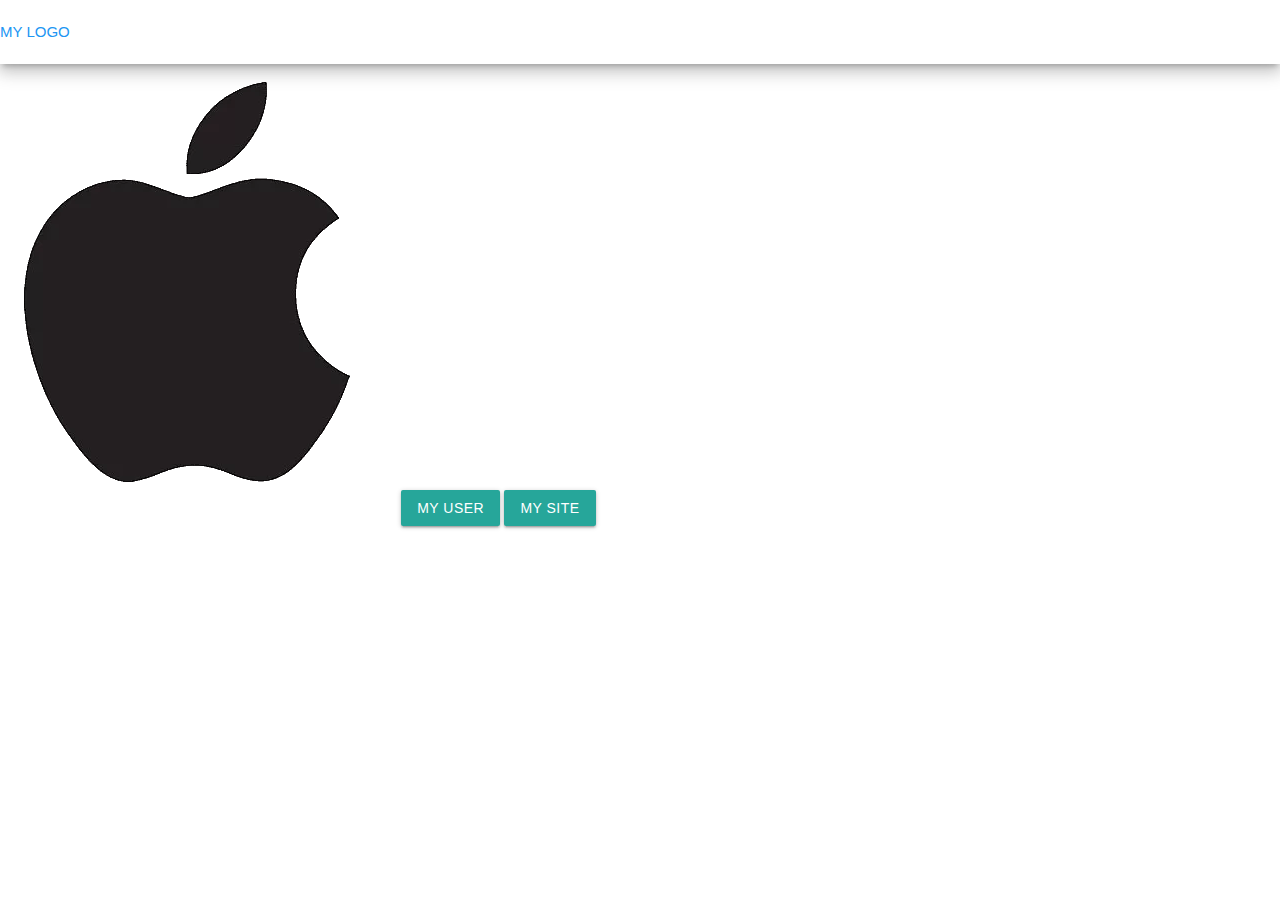
<file: index.html>
<!DOCTYPE html>
<html lang="en">
<head>
    <meta charset="UTF-8">
    <meta name="viewport" content="width=device-width, initial-scale=1.0">
    <title>My Projact</title>
    <link rel="stylesheet" href="./assets/materialize/css/materialize.min.css">
    <link href="https://fonts.googleapis.com/icon?family=Material+Icons" rel="stylesheet">
    <link rel="stylesheet" href="./assets/css/style.css">
</head>
<body>
  <!--nav section-----start-->
    <nav class="white z-depth-3">
        <div class="nav-wrapper">
          <a href="#!" class="blue-text">MY LOGO</a>
          <a href="#" data-target="mobile-demo" class="sidenav-trigger"><i class="material-icons blue-text">menu</i></a>
          <ul class="right hide-on-med-and-down">
            <li><a href="sass.html">Sass</a></li>
            <li><a href="badges.html">Components</a></li>
            <li><a href="collapsible.html">Javascript</a></li>
            <li><a href="mobile.html">Mobile</a></li>
          </ul>
        </div>
      </nav>
      
  <!--nav section-----end-->
      <ul class="sidenav" id="mobile-demo">
        <li>
          <div class="user-view">
          <div class="background">
            <img src="./assets/img/poster_88353946-bcf6-4c03-a515-67d5e6178157.jpeg" class="w-bg">
          </div>
          <a href="#user"><img class="circle" src="./assets/img/Sarzamin_Call_Of_Duty_Ghosts.jpg"></a>
          <a href="#name"><span class="white-text name">Hosein</span></a>
          <a href="#email"><span class="white-text email">Mohandes.admadi@gmail.com</span></a>
        </div>
      </li>
        <li><a href="https://codeyad.com"><i class="material-icons">insert_link</i>fisrt me link in the Google</a></li>
        <li><a href="#!"><i class="material-icons">insert_link</i>Second Link in the youtube</a></li>
        <li><div class="divider"></div></li>
        <li><a class="subheader">My pages</a></li>
        <li><a class="waves-effect" href="#!">this is my telegram</a></li>
        <li><a class="waves-effect" href="#!">this is my whatsapp</a></li>
        <li><a class="waves-effect" href="#!">this is my linkdin</a></li>
        <li><a class="waves-effect" href="#!">this is my instagram</a></li>
      </ul>
  <!--logo section---start-->
  <section>
    <img src="./assets/img/3-19.png" class=".w-full">
    <a class="waves-effect waves-light btn">My user</a>
    <a class="waves-effect waves-light btn">My site</a>
  </section>    

    <script src="./assets/materialize/js/materialize.min.js"></script>
    <script src="./assets/js/main.js"></script>
</body>
</html>
</file>
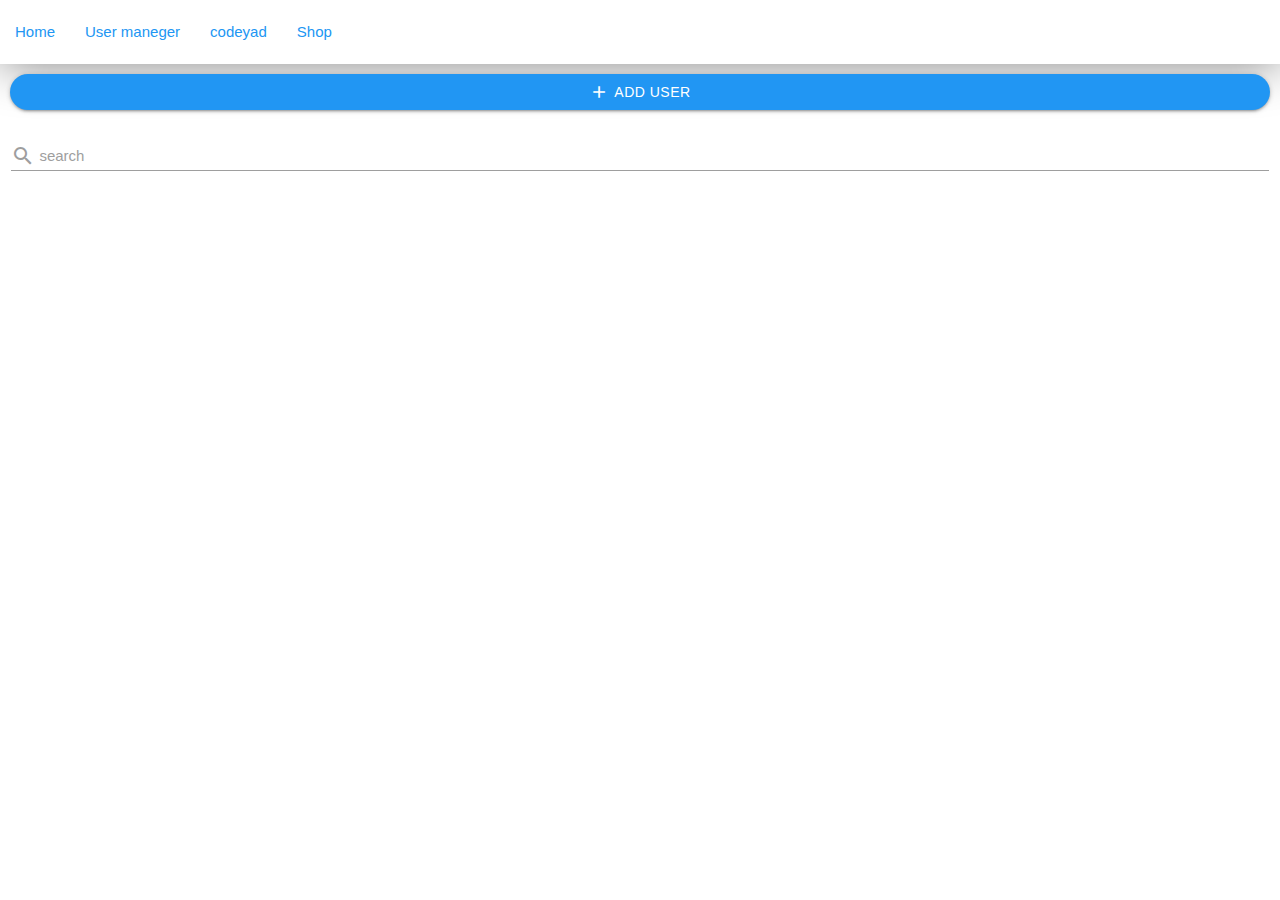
<file: user.html>
<!DOCTYPE html>
<html lang="en">
<head>
    <meta charset="UTF-8">
    <meta name="viewport" content="width=device-width, initial-scale=1.0">
    <title>User maneger</title>
    <link rel="stylesheet" href="./assets/materialize/css/materialize.min.css">
    <link href="https://fonts.googleapis.com/icon?family=Material+Icons" rel="stylesheet">
    <link rel="stylesheet" href="./assets/css/util.css">
    <link rel="stylesheet" href="./assets/css/style.css">
</head>
<body>

    <!--nav section-----start-->

    <nav class="white z-depth-0 top-navbar">
        <div class="nav-wrapper">
          <a href="#!" class="blue-text hide-on-med-and-up">User msnegment</a>
          <a href="#" data-target="mobile-demo" class="sidenav-trigger"><i class="material-icons blue-text hide-on-med-and-up">menu</i></a>
          <ul class="hide-on-small-and-down">
            <li><a href="./index.html" class="blue-text ">Home</a></li>
            <li><a href="./user.html" class="blue-text ">User maneger</a></li>
            <li><a href="collapsible.html" class="blue-text ">codeyad</a></li>
            <li><a href="mobile.html" class="blue-text ">Shop</a></li>
          </ul>
        </div>
      </nav>
      
    <!--nav section-----end-->

      <ul class="sidenav" id="mobile-demo">
        <li>
          <div class="user-view">
          <div class="background">
            <img src="./assets/img/poster_88353946-bcf6-4c03-a515-67d5e6178157.jpeg" class="w-bg">
          </div>
          <a><img class="circle" src="./assets/img/Sarzamin_Call_Of_Duty_Ghosts.jpg"></a>
          <a><span class="white-text name">Hosein</span></a>
          <a><span class="white-text email">Mohandes.admadi@gmail.com</span></a>
        </div>
      </li>
        <li><a href="https://codeyad.com"><i class="material-icons">insert_link</i>fisrt me link in the Google</a></li>
        <li><a href="#!"><i class="material-icons">insert_link</i>Second Link in the youtube</a></li>
        <li><div class="divider"></div></li>
        <li><a class="subheader">My pages</a></li>
        <li><a href="./index.html" class="waves-effect" href="#!">Home</a></li>
        <li><a href="./user.html" class="waves-effect" href="#!">User</a></li>
      </ul>

    <!--home section----->

      <section id="top-action-section">

    <!---add-butten-->

        <div class="p-l-10 p-r-10 m-t-10">
            <button class="waves-effect waves-light btn blue light-3 w-full p-l-30 p-r-30 flex-c rounded_pill">
                <i class="material-icons m-r-5">add</i>
                add User
            </button>
        </div>

    <!---add--search-box-->

    <div class="row">
        <div class="input-field col s12">
          <input id="disabled" type="text" class="validate">
          <label for="disabled">
            <i class="material-icons pos-relative top-7">search</i>
            search
          </label>
        </div>
      </section>

      <script src="./assets/materialize/js/materialize.min.js"></script>
      <script src="./assets/js/main.js"></script>
  </body>
  </html>
</file>
<file: assets/css/style.css>
.w-bg{
    width: 100% !important ;
    margin: 0 auto !important;
}
.bg-body{
    width: 100% !important;
    height: 100% !important;
}
.top-navbar{
    @media(min-width: 600px){
        box-shadow: 0 0 50px gray !important;
    }
}
</file>
<file: assets/css/util.css>
/*[ FONT SIZE ]
///////////////////////////////////////////////////////////
*/
.f-bold{font-weight: bold;}
.fs-1 {font-size: 1px;}
.fs-2 {font-size: 2px;}
.fs-3 {font-size: 3px;}
.fs-4 {font-size: 4px;}
.fs-5 {font-size: 5px;}
.fs-6 {font-size: 6px;}
.fs-7 {font-size: 7px;}
.fs-8 {font-size: 8px;}
.fs-9 {font-size: 9px;}
.fs-10 {font-size: 10px;}
.fs-11 {font-size: 11px;}
.fs-12 {font-size: 12px;}
.fs-13 {font-size: 13px;}
.fs-14 {font-size: 14px;}
.fs-15 {font-size: 15px;}
.fs-16 {font-size: 16px;}
.fs-17 {font-size: 17px;}
.fs-18 {font-size: 18px;}
.fs-19 {font-size: 19px;}
.fs-20 {font-size: 20px;}
.fs-21 {font-size: 21px;}
.fs-22 {font-size: 22px;}
.fs-23 {font-size: 23px;}
.fs-24 {font-size: 24px;}
.fs-25 {font-size: 25px;}
.fs-26 {font-size: 26px;}
.fs-27 {font-size: 27px;}
.fs-28 {font-size: 28px;}
.fs-29 {font-size: 29px;}
.fs-30 {font-size: 30px;}
.fs-31 {font-size: 31px;}
.fs-32 {font-size: 32px;}
.fs-33 {font-size: 33px;}
.fs-34 {font-size: 34px;}
.fs-35 {font-size: 35px;}
.fs-36 {font-size: 36px;}
.fs-37 {font-size: 37px;}
.fs-38 {font-size: 38px;}
.fs-39 {font-size: 39px;}
.fs-40 {font-size: 40px;}
.fs-41 {font-size: 41px;}
.fs-42 {font-size: 42px;}
.fs-43 {font-size: 43px;}
.fs-44 {font-size: 44px;}
.fs-45 {font-size: 45px;}
.fs-46 {font-size: 46px;}
.fs-47 {font-size: 47px;}
.fs-48 {font-size: 48px;}
.fs-49 {font-size: 49px;}
.fs-50 {font-size: 50px;}
.fs-51 {font-size: 51px;}
.fs-52 {font-size: 52px;}
.fs-53 {font-size: 53px;}
.fs-54 {font-size: 54px;}
.fs-55 {font-size: 55px;}
.fs-56 {font-size: 56px;}
.fs-57 {font-size: 57px;}
.fs-58 {font-size: 58px;}
.fs-59 {font-size: 59px;}
.fs-60 {font-size: 60px;}
.fs-61 {font-size: 61px;}
.fs-62 {font-size: 62px;}
.fs-63 {font-size: 63px;}
.fs-64 {font-size: 64px;}
.fs-65 {font-size: 65px;}
.fs-66 {font-size: 66px;}
.fs-67 {font-size: 67px;}
.fs-68 {font-size: 68px;}
.fs-69 {font-size: 69px;}
.fs-70 {font-size: 70px;}
.fs-71 {font-size: 71px;}
.fs-72 {font-size: 72px;}
.fs-73 {font-size: 73px;}
.fs-74 {font-size: 74px;}
.fs-75 {font-size: 75px;}
.fs-76 {font-size: 76px;}
.fs-77 {font-size: 77px;}
.fs-78 {font-size: 78px;}
.fs-79 {font-size: 79px;}
.fs-80 {font-size: 80px;}
.fs-81 {font-size: 81px;}
.fs-82 {font-size: 82px;}
.fs-83 {font-size: 83px;}
.fs-84 {font-size: 84px;}
.fs-85 {font-size: 85px;}
.fs-86 {font-size: 86px;}
.fs-87 {font-size: 87px;}
.fs-88 {font-size: 88px;}
.fs-89 {font-size: 89px;}
.fs-90 {font-size: 90px;}
.fs-91 {font-size: 91px;}
.fs-92 {font-size: 92px;}
.fs-93 {font-size: 93px;}
.fs-94 {font-size: 94px;}
.fs-95 {font-size: 95px;}
.fs-96 {font-size: 96px;}
.fs-97 {font-size: 97px;}
.fs-98 {font-size: 98px;}
.fs-99 {font-size: 99px;}
.fs-100 {font-size: 100px;}
.fs-101 {font-size: 101px;}
.fs-102 {font-size: 102px;}
.fs-103 {font-size: 103px;}
.fs-104 {font-size: 104px;}
.fs-105 {font-size: 105px;}
.fs-106 {font-size: 106px;}
.fs-107 {font-size: 107px;}
.fs-108 {font-size: 108px;}
.fs-109 {font-size: 109px;}
.fs-110 {font-size: 110px;}
.fs-111 {font-size: 111px;}
.fs-112 {font-size: 112px;}
.fs-113 {font-size: 113px;}
.fs-114 {font-size: 114px;}
.fs-115 {font-size: 115px;}
.fs-116 {font-size: 116px;}
.fs-117 {font-size: 117px;}
.fs-118 {font-size: 118px;}
.fs-119 {font-size: 119px;}
.fs-120 {font-size: 120px;}
.fs-121 {font-size: 121px;}
.fs-122 {font-size: 122px;}
.fs-123 {font-size: 123px;}
.fs-124 {font-size: 124px;}
.fs-125 {font-size: 125px;}
.fs-126 {font-size: 126px;}
.fs-127 {font-size: 127px;}
.fs-128 {font-size: 128px;}
.fs-129 {font-size: 129px;}
.fs-130 {font-size: 130px;}
.fs-131 {font-size: 131px;}
.fs-132 {font-size: 132px;}
.fs-133 {font-size: 133px;}
.fs-134 {font-size: 134px;}
.fs-135 {font-size: 135px;}
.fs-136 {font-size: 136px;}
.fs-137 {font-size: 137px;}
.fs-138 {font-size: 138px;}
.fs-139 {font-size: 139px;}
.fs-140 {font-size: 140px;}
.fs-141 {font-size: 141px;}
.fs-142 {font-size: 142px;}
.fs-143 {font-size: 143px;}
.fs-144 {font-size: 144px;}
.fs-145 {font-size: 145px;}
.fs-146 {font-size: 146px;}
.fs-147 {font-size: 147px;}
.fs-148 {font-size: 148px;}
.fs-149 {font-size: 149px;}
.fs-150 {font-size: 150px;}
.fs-151 {font-size: 151px;}
.fs-152 {font-size: 152px;}
.fs-153 {font-size: 153px;}
.fs-154 {font-size: 154px;}
.fs-155 {font-size: 155px;}
.fs-156 {font-size: 156px;}
.fs-157 {font-size: 157px;}
.fs-158 {font-size: 158px;}
.fs-159 {font-size: 159px;}
.fs-160 {font-size: 160px;}
.fs-161 {font-size: 161px;}
.fs-162 {font-size: 162px;}
.fs-163 {font-size: 163px;}
.fs-164 {font-size: 164px;}
.fs-165 {font-size: 165px;}
.fs-166 {font-size: 166px;}
.fs-167 {font-size: 167px;}
.fs-168 {font-size: 168px;}
.fs-169 {font-size: 169px;}
.fs-170 {font-size: 170px;}
.fs-171 {font-size: 171px;}
.fs-172 {font-size: 172px;}
.fs-173 {font-size: 173px;}
.fs-174 {font-size: 174px;}
.fs-175 {font-size: 175px;}
.fs-176 {font-size: 176px;}
.fs-177 {font-size: 177px;}
.fs-178 {font-size: 178px;}
.fs-179 {font-size: 179px;}
.fs-180 {font-size: 180px;}
.fs-181 {font-size: 181px;}
.fs-182 {font-size: 182px;}
.fs-183 {font-size: 183px;}
.fs-184 {font-size: 184px;}
.fs-185 {font-size: 185px;}
.fs-186 {font-size: 186px;}
.fs-187 {font-size: 187px;}
.fs-188 {font-size: 188px;}
.fs-189 {font-size: 189px;}
.fs-190 {font-size: 190px;}
.fs-191 {font-size: 191px;}
.fs-192 {font-size: 192px;}
.fs-193 {font-size: 193px;}
.fs-194 {font-size: 194px;}
.fs-195 {font-size: 195px;}
.fs-196 {font-size: 196px;}
.fs-197 {font-size: 197px;}
.fs-198 {font-size: 198px;}
.fs-199 {font-size: 199px;}
.fs-200 {font-size: 200px;}

/*[ PADDING ]
///////////////////////////////////////////////////////////
*/
.p-all-0{padding: 0 !important;}
.p-all-1{padding: 1px !important;}
.p-all-2{padding: 2px !important;}
.p-all-3{padding: 3px !important;}
.p-all-4{padding: 4px !important;}
.p-all-5{padding: 5px !important;}
.p-all-6{padding: 6px !important;}
.p-all-7{padding: 7px !important;}
.p-all-8{padding: 8px !important;}
.p-all-9{padding: 9px !important;}
.p-t-0 {padding-top: 0px;}
.p-t-1 {padding-top: 1px;}
.p-t-2 {padding-top: 2px;}
.p-t-3 {padding-top: 3px;}
.p-t-4 {padding-top: 4px;}
.p-t-5 {padding-top: 5px;}
.p-t-6 {padding-top: 6px;}
.p-t-7 {padding-top: 7px;}
.p-t-8 {padding-top: 8px;}
.p-t-9 {padding-top: 9px;}
.p-t-10 {padding-top: 10px;}
.p-t-11 {padding-top: 11px;}
.p-t-12 {padding-top: 12px;}
.p-t-13 {padding-top: 13px;}
.p-t-14 {padding-top: 14px;}
.p-t-15 {padding-top: 15px;}
.p-t-16 {padding-top: 16px;}
.p-t-17 {padding-top: 17px;}
.p-t-18 {padding-top: 18px;}
.p-t-19 {padding-top: 19px;}
.p-t-20 {padding-top: 20px;}
.p-t-21 {padding-top: 21px;}
.p-t-22 {padding-top: 22px;}
.p-t-23 {padding-top: 23px;}
.p-t-24 {padding-top: 24px;}
.p-t-25 {padding-top: 25px;}
.p-t-26 {padding-top: 26px;}
.p-t-27 {padding-top: 27px;}
.p-t-28 {padding-top: 28px;}
.p-t-29 {padding-top: 29px;}
.p-t-30 {padding-top: 30px;}
.p-t-31 {padding-top: 31px;}
.p-t-32 {padding-top: 32px;}
.p-t-33 {padding-top: 33px;}
.p-t-34 {padding-top: 34px;}
.p-t-35 {padding-top: 35px;}
.p-t-36 {padding-top: 36px;}
.p-t-37 {padding-top: 37px;}
.p-t-38 {padding-top: 38px;}
.p-t-39 {padding-top: 39px;}
.p-t-40 {padding-top: 40px;}
.p-t-41 {padding-top: 41px;}
.p-t-42 {padding-top: 42px;}
.p-t-43 {padding-top: 43px;}
.p-t-44 {padding-top: 44px;}
.p-t-45 {padding-top: 45px;}
.p-t-46 {padding-top: 46px;}
.p-t-47 {padding-top: 47px;}
.p-t-48 {padding-top: 48px;}
.p-t-49 {padding-top: 49px;}
.p-t-50 {padding-top: 50px;}
.p-t-51 {padding-top: 51px;}
.p-t-52 {padding-top: 52px;}
.p-t-53 {padding-top: 53px;}
.p-t-54 {padding-top: 54px;}
.p-t-55 {padding-top: 55px;}
.p-t-56 {padding-top: 56px;}
.p-t-57 {padding-top: 57px;}
.p-t-58 {padding-top: 58px;}
.p-t-59 {padding-top: 59px;}
.p-t-60 {padding-top: 60px;}
.p-t-61 {padding-top: 61px;}
.p-t-62 {padding-top: 62px;}
.p-t-63 {padding-top: 63px;}
.p-t-64 {padding-top: 64px;}
.p-t-65 {padding-top: 65px;}
.p-t-66 {padding-top: 66px;}
.p-t-67 {padding-top: 67px;}
.p-t-68 {padding-top: 68px;}
.p-t-69 {padding-top: 69px;}
.p-t-70 {padding-top: 70px;}
.p-t-71 {padding-top: 71px;}
.p-t-72 {padding-top: 72px;}
.p-t-73 {padding-top: 73px;}
.p-t-74 {padding-top: 74px;}
.p-t-75 {padding-top: 75px;}
.p-t-76 {padding-top: 76px;}
.p-t-77 {padding-top: 77px;}
.p-t-78 {padding-top: 78px;}
.p-t-79 {padding-top: 79px;}
.p-t-80 {padding-top: 80px;}
.p-t-81 {padding-top: 81px;}
.p-t-82 {padding-top: 82px;}
.p-t-83 {padding-top: 83px;}
.p-t-84 {padding-top: 84px;}
.p-t-85 {padding-top: 85px;}
.p-t-86 {padding-top: 86px;}
.p-t-87 {padding-top: 87px;}
.p-t-88 {padding-top: 88px;}
.p-t-89 {padding-top: 89px;}
.p-t-90 {padding-top: 90px;}
.p-t-91 {padding-top: 91px;}
.p-t-92 {padding-top: 92px;}
.p-t-93 {padding-top: 93px;}
.p-t-94 {padding-top: 94px;}
.p-t-95 {padding-top: 95px;}
.p-t-96 {padding-top: 96px;}
.p-t-97 {padding-top: 97px;}
.p-t-98 {padding-top: 98px;}
.p-t-99 {padding-top: 99px;}
.p-t-100 {padding-top: 100px;}
.p-t-101 {padding-top: 101px;}
.p-t-102 {padding-top: 102px;}
.p-t-103 {padding-top: 103px;}
.p-t-104 {padding-top: 104px;}
.p-t-105 {padding-top: 105px;}
.p-t-106 {padding-top: 106px;}
.p-t-107 {padding-top: 107px;}
.p-t-108 {padding-top: 108px;}
.p-t-109 {padding-top: 109px;}
.p-t-110 {padding-top: 110px;}
.p-t-111 {padding-top: 111px;}
.p-t-112 {padding-top: 112px;}
.p-t-113 {padding-top: 113px;}
.p-t-114 {padding-top: 114px;}
.p-t-115 {padding-top: 115px;}
.p-t-116 {padding-top: 116px;}
.p-t-117 {padding-top: 117px;}
.p-t-118 {padding-top: 118px;}
.p-t-119 {padding-top: 119px;}
.p-t-120 {padding-top: 120px;}
.p-t-121 {padding-top: 121px;}
.p-t-122 {padding-top: 122px;}
.p-t-123 {padding-top: 123px;}
.p-t-124 {padding-top: 124px;}
.p-t-125 {padding-top: 125px;}
.p-t-126 {padding-top: 126px;}
.p-t-127 {padding-top: 127px;}
.p-t-128 {padding-top: 128px;}
.p-t-129 {padding-top: 129px;}
.p-t-130 {padding-top: 130px;}
.p-t-131 {padding-top: 131px;}
.p-t-132 {padding-top: 132px;}
.p-t-133 {padding-top: 133px;}
.p-t-134 {padding-top: 134px;}
.p-t-135 {padding-top: 135px;}
.p-t-136 {padding-top: 136px;}
.p-t-137 {padding-top: 137px;}
.p-t-138 {padding-top: 138px;}
.p-t-139 {padding-top: 139px;}
.p-t-140 {padding-top: 140px;}
.p-t-141 {padding-top: 141px;}
.p-t-142 {padding-top: 142px;}
.p-t-143 {padding-top: 143px;}
.p-t-144 {padding-top: 144px;}
.p-t-145 {padding-top: 145px;}
.p-t-146 {padding-top: 146px;}
.p-t-147 {padding-top: 147px;}
.p-t-148 {padding-top: 148px;}
.p-t-149 {padding-top: 149px;}
.p-t-150 {padding-top: 150px;}
.p-t-151 {padding-top: 151px;}
.p-t-152 {padding-top: 152px;}
.p-t-153 {padding-top: 153px;}
.p-t-154 {padding-top: 154px;}
.p-t-155 {padding-top: 155px;}
.p-t-156 {padding-top: 156px;}
.p-t-157 {padding-top: 157px;}
.p-t-158 {padding-top: 158px;}
.p-t-159 {padding-top: 159px;}
.p-t-160 {padding-top: 160px;}
.p-t-161 {padding-top: 161px;}
.p-t-162 {padding-top: 162px;}
.p-t-163 {padding-top: 163px;}
.p-t-164 {padding-top: 164px;}
.p-t-165 {padding-top: 165px;}
.p-t-166 {padding-top: 166px;}
.p-t-167 {padding-top: 167px;}
.p-t-168 {padding-top: 168px;}
.p-t-169 {padding-top: 169px;}
.p-t-170 {padding-top: 170px;}
.p-t-171 {padding-top: 171px;}
.p-t-172 {padding-top: 172px;}
.p-t-173 {padding-top: 173px;}
.p-t-174 {padding-top: 174px;}
.p-t-175 {padding-top: 175px;}
.p-t-176 {padding-top: 176px;}
.p-t-177 {padding-top: 177px;}
.p-t-178 {padding-top: 178px;}
.p-t-179 {padding-top: 179px;}
.p-t-180 {padding-top: 180px;}
.p-t-181 {padding-top: 181px;}
.p-t-182 {padding-top: 182px;}
.p-t-183 {padding-top: 183px;}
.p-t-184 {padding-top: 184px;}
.p-t-185 {padding-top: 185px;}
.p-t-186 {padding-top: 186px;}
.p-t-187 {padding-top: 187px;}
.p-t-188 {padding-top: 188px;}
.p-t-189 {padding-top: 189px;}
.p-t-190 {padding-top: 190px;}
.p-t-191 {padding-top: 191px;}
.p-t-192 {padding-top: 192px;}
.p-t-193 {padding-top: 193px;}
.p-t-194 {padding-top: 194px;}
.p-t-195 {padding-top: 195px;}
.p-t-196 {padding-top: 196px;}
.p-t-197 {padding-top: 197px;}
.p-t-198 {padding-top: 198px;}
.p-t-199 {padding-top: 199px;}
.p-t-200 {padding-top: 200px;}
.p-t-201 {padding-top: 201px;}
.p-t-202 {padding-top: 202px;}
.p-t-203 {padding-top: 203px;}
.p-t-204 {padding-top: 204px;}
.p-t-205 {padding-top: 205px;}
.p-t-206 {padding-top: 206px;}
.p-t-207 {padding-top: 207px;}
.p-t-208 {padding-top: 208px;}
.p-t-209 {padding-top: 209px;}
.p-t-210 {padding-top: 210px;}
.p-t-211 {padding-top: 211px;}
.p-t-212 {padding-top: 212px;}
.p-t-213 {padding-top: 213px;}
.p-t-214 {padding-top: 214px;}
.p-t-215 {padding-top: 215px;}
.p-t-216 {padding-top: 216px;}
.p-t-217 {padding-top: 217px;}
.p-t-218 {padding-top: 218px;}
.p-t-219 {padding-top: 219px;}
.p-t-220 {padding-top: 220px;}
.p-t-221 {padding-top: 221px;}
.p-t-222 {padding-top: 222px;}
.p-t-223 {padding-top: 223px;}
.p-t-224 {padding-top: 224px;}
.p-t-225 {padding-top: 225px;}
.p-t-226 {padding-top: 226px;}
.p-t-227 {padding-top: 227px;}
.p-t-228 {padding-top: 228px;}
.p-t-229 {padding-top: 229px;}
.p-t-230 {padding-top: 230px;}
.p-t-231 {padding-top: 231px;}
.p-t-232 {padding-top: 232px;}
.p-t-233 {padding-top: 233px;}
.p-t-234 {padding-top: 234px;}
.p-t-235 {padding-top: 235px;}
.p-t-236 {padding-top: 236px;}
.p-t-237 {padding-top: 237px;}
.p-t-238 {padding-top: 238px;}
.p-t-239 {padding-top: 239px;}
.p-t-240 {padding-top: 240px;}
.p-t-241 {padding-top: 241px;}
.p-t-242 {padding-top: 242px;}
.p-t-243 {padding-top: 243px;}
.p-t-244 {padding-top: 244px;}
.p-t-245 {padding-top: 245px;}
.p-t-246 {padding-top: 246px;}
.p-t-247 {padding-top: 247px;}
.p-t-248 {padding-top: 248px;}
.p-t-249 {padding-top: 249px;}
.p-t-250 {padding-top: 250px;}
.p-b-0 {padding-bottom: 0px;}
.p-b-1 {padding-bottom: 1px;}
.p-b-2 {padding-bottom: 2px;}
.p-b-3 {padding-bottom: 3px;}
.p-b-4 {padding-bottom: 4px;}
.p-b-5 {padding-bottom: 5px;}
.p-b-6 {padding-bottom: 6px;}
.p-b-7 {padding-bottom: 7px;}
.p-b-8 {padding-bottom: 8px;}
.p-b-9 {padding-bottom: 9px;}
.p-b-10 {padding-bottom: 10px;}
.p-b-11 {padding-bottom: 11px;}
.p-b-12 {padding-bottom: 12px;}
.p-b-13 {padding-bottom: 13px;}
.p-b-14 {padding-bottom: 14px;}
.p-b-15 {padding-bottom: 15px;}
.p-b-16 {padding-bottom: 16px;}
.p-b-17 {padding-bottom: 17px;}
.p-b-18 {padding-bottom: 18px;}
.p-b-19 {padding-bottom: 19px;}
.p-b-20 {padding-bottom: 20px;}
.p-b-21 {padding-bottom: 21px;}
.p-b-22 {padding-bottom: 22px;}
.p-b-23 {padding-bottom: 23px;}
.p-b-24 {padding-bottom: 24px;}
.p-b-25 {padding-bottom: 25px;}
.p-b-26 {padding-bottom: 26px;}
.p-b-27 {padding-bottom: 27px;}
.p-b-28 {padding-bottom: 28px;}
.p-b-29 {padding-bottom: 29px;}
.p-b-30 {padding-bottom: 30px;}
.p-b-31 {padding-bottom: 31px;}
.p-b-32 {padding-bottom: 32px;}
.p-b-33 {padding-bottom: 33px;}
.p-b-34 {padding-bottom: 34px;}
.p-b-35 {padding-bottom: 35px;}
.p-b-36 {padding-bottom: 36px;}
.p-b-37 {padding-bottom: 37px;}
.p-b-38 {padding-bottom: 38px;}
.p-b-39 {padding-bottom: 39px;}
.p-b-40 {padding-bottom: 40px;}
.p-b-41 {padding-bottom: 41px;}
.p-b-42 {padding-bottom: 42px;}
.p-b-43 {padding-bottom: 43px;}
.p-b-44 {padding-bottom: 44px;}
.p-b-45 {padding-bottom: 45px;}
.p-b-46 {padding-bottom: 46px;}
.p-b-47 {padding-bottom: 47px;}
.p-b-48 {padding-bottom: 48px;}
.p-b-49 {padding-bottom: 49px;}
.p-b-50 {padding-bottom: 50px;}
.p-b-51 {padding-bottom: 51px;}
.p-b-52 {padding-bottom: 52px;}
.p-b-53 {padding-bottom: 53px;}
.p-b-54 {padding-bottom: 54px;}
.p-b-55 {padding-bottom: 55px;}
.p-b-56 {padding-bottom: 56px;}
.p-b-57 {padding-bottom: 57px;}
.p-b-58 {padding-bottom: 58px;}
.p-b-59 {padding-bottom: 59px;}
.p-b-60 {padding-bottom: 60px;}
.p-b-61 {padding-bottom: 61px;}
.p-b-62 {padding-bottom: 62px;}
.p-b-63 {padding-bottom: 63px;}
.p-b-64 {padding-bottom: 64px;}
.p-b-65 {padding-bottom: 65px;}
.p-b-66 {padding-bottom: 66px;}
.p-b-67 {padding-bottom: 67px;}
.p-b-68 {padding-bottom: 68px;}
.p-b-69 {padding-bottom: 69px;}
.p-b-70 {padding-bottom: 70px;}
.p-b-71 {padding-bottom: 71px;}
.p-b-72 {padding-bottom: 72px;}
.p-b-73 {padding-bottom: 73px;}
.p-b-74 {padding-bottom: 74px;}
.p-b-75 {padding-bottom: 75px;}
.p-b-76 {padding-bottom: 76px;}
.p-b-77 {padding-bottom: 77px;}
.p-b-78 {padding-bottom: 78px;}
.p-b-79 {padding-bottom: 79px;}
.p-b-80 {padding-bottom: 80px;}
.p-b-81 {padding-bottom: 81px;}
.p-b-82 {padding-bottom: 82px;}
.p-b-83 {padding-bottom: 83px;}
.p-b-84 {padding-bottom: 84px;}
.p-b-85 {padding-bottom: 85px;}
.p-b-86 {padding-bottom: 86px;}
.p-b-87 {padding-bottom: 87px;}
.p-b-88 {padding-bottom: 88px;}
.p-b-89 {padding-bottom: 89px;}
.p-b-90 {padding-bottom: 90px;}
.p-b-91 {padding-bottom: 91px;}
.p-b-92 {padding-bottom: 92px;}
.p-b-93 {padding-bottom: 93px;}
.p-b-94 {padding-bottom: 94px;}
.p-b-95 {padding-bottom: 95px;}
.p-b-96 {padding-bottom: 96px;}
.p-b-97 {padding-bottom: 97px;}
.p-b-98 {padding-bottom: 98px;}
.p-b-99 {padding-bottom: 99px;}
.p-b-100 {padding-bottom: 100px;}
.p-b-101 {padding-bottom: 101px;}
.p-b-102 {padding-bottom: 102px;}
.p-b-103 {padding-bottom: 103px;}
.p-b-104 {padding-bottom: 104px;}
.p-b-105 {padding-bottom: 105px;}
.p-b-106 {padding-bottom: 106px;}
.p-b-107 {padding-bottom: 107px;}
.p-b-108 {padding-bottom: 108px;}
.p-b-109 {padding-bottom: 109px;}
.p-b-110 {padding-bottom: 110px;}
.p-b-111 {padding-bottom: 111px;}
.p-b-112 {padding-bottom: 112px;}
.p-b-113 {padding-bottom: 113px;}
.p-b-114 {padding-bottom: 114px;}
.p-b-115 {padding-bottom: 115px;}
.p-b-116 {padding-bottom: 116px;}
.p-b-117 {padding-bottom: 117px;}
.p-b-118 {padding-bottom: 118px;}
.p-b-119 {padding-bottom: 119px;}
.p-b-120 {padding-bottom: 120px;}
.p-b-121 {padding-bottom: 121px;}
.p-b-122 {padding-bottom: 122px;}
.p-b-123 {padding-bottom: 123px;}
.p-b-124 {padding-bottom: 124px;}
.p-b-125 {padding-bottom: 125px;}
.p-b-126 {padding-bottom: 126px;}
.p-b-127 {padding-bottom: 127px;}
.p-b-128 {padding-bottom: 128px;}
.p-b-129 {padding-bottom: 129px;}
.p-b-130 {padding-bottom: 130px;}
.p-b-131 {padding-bottom: 131px;}
.p-b-132 {padding-bottom: 132px;}
.p-b-133 {padding-bottom: 133px;}
.p-b-134 {padding-bottom: 134px;}
.p-b-135 {padding-bottom: 135px;}
.p-b-136 {padding-bottom: 136px;}
.p-b-137 {padding-bottom: 137px;}
.p-b-138 {padding-bottom: 138px;}
.p-b-139 {padding-bottom: 139px;}
.p-b-140 {padding-bottom: 140px;}
.p-b-141 {padding-bottom: 141px;}
.p-b-142 {padding-bottom: 142px;}
.p-b-143 {padding-bottom: 143px;}
.p-b-144 {padding-bottom: 144px;}
.p-b-145 {padding-bottom: 145px;}
.p-b-146 {padding-bottom: 146px;}
.p-b-147 {padding-bottom: 147px;}
.p-b-148 {padding-bottom: 148px;}
.p-b-149 {padding-bottom: 149px;}
.p-b-150 {padding-bottom: 150px;}
.p-b-151 {padding-bottom: 151px;}
.p-b-152 {padding-bottom: 152px;}
.p-b-153 {padding-bottom: 153px;}
.p-b-154 {padding-bottom: 154px;}
.p-b-155 {padding-bottom: 155px;}
.p-b-156 {padding-bottom: 156px;}
.p-b-157 {padding-bottom: 157px;}
.p-b-158 {padding-bottom: 158px;}
.p-b-159 {padding-bottom: 159px;}
.p-b-160 {padding-bottom: 160px;}
.p-b-161 {padding-bottom: 161px;}
.p-b-162 {padding-bottom: 162px;}
.p-b-163 {padding-bottom: 163px;}
.p-b-164 {padding-bottom: 164px;}
.p-b-165 {padding-bottom: 165px;}
.p-b-166 {padding-bottom: 166px;}
.p-b-167 {padding-bottom: 167px;}
.p-b-168 {padding-bottom: 168px;}
.p-b-169 {padding-bottom: 169px;}
.p-b-170 {padding-bottom: 170px;}
.p-b-171 {padding-bottom: 171px;}
.p-b-172 {padding-bottom: 172px;}
.p-b-173 {padding-bottom: 173px;}
.p-b-174 {padding-bottom: 174px;}
.p-b-175 {padding-bottom: 175px;}
.p-b-176 {padding-bottom: 176px;}
.p-b-177 {padding-bottom: 177px;}
.p-b-178 {padding-bottom: 178px;}
.p-b-179 {padding-bottom: 179px;}
.p-b-180 {padding-bottom: 180px;}
.p-b-181 {padding-bottom: 181px;}
.p-b-182 {padding-bottom: 182px;}
.p-b-183 {padding-bottom: 183px;}
.p-b-184 {padding-bottom: 184px;}
.p-b-185 {padding-bottom: 185px;}
.p-b-186 {padding-bottom: 186px;}
.p-b-187 {padding-bottom: 187px;}
.p-b-188 {padding-bottom: 188px;}
.p-b-189 {padding-bottom: 189px;}
.p-b-190 {padding-bottom: 190px;}
.p-b-191 {padding-bottom: 191px;}
.p-b-192 {padding-bottom: 192px;}
.p-b-193 {padding-bottom: 193px;}
.p-b-194 {padding-bottom: 194px;}
.p-b-195 {padding-bottom: 195px;}
.p-b-196 {padding-bottom: 196px;}
.p-b-197 {padding-bottom: 197px;}
.p-b-198 {padding-bottom: 198px;}
.p-b-199 {padding-bottom: 199px;}
.p-b-200 {padding-bottom: 200px;}
.p-b-201 {padding-bottom: 201px;}
.p-b-202 {padding-bottom: 202px;}
.p-b-203 {padding-bottom: 203px;}
.p-b-204 {padding-bottom: 204px;}
.p-b-205 {padding-bottom: 205px;}
.p-b-206 {padding-bottom: 206px;}
.p-b-207 {padding-bottom: 207px;}
.p-b-208 {padding-bottom: 208px;}
.p-b-209 {padding-bottom: 209px;}
.p-b-210 {padding-bottom: 210px;}
.p-b-211 {padding-bottom: 211px;}
.p-b-212 {padding-bottom: 212px;}
.p-b-213 {padding-bottom: 213px;}
.p-b-214 {padding-bottom: 214px;}
.p-b-215 {padding-bottom: 215px;}
.p-b-216 {padding-bottom: 216px;}
.p-b-217 {padding-bottom: 217px;}
.p-b-218 {padding-bottom: 218px;}
.p-b-219 {padding-bottom: 219px;}
.p-b-220 {padding-bottom: 220px;}
.p-b-221 {padding-bottom: 221px;}
.p-b-222 {padding-bottom: 222px;}
.p-b-223 {padding-bottom: 223px;}
.p-b-224 {padding-bottom: 224px;}
.p-b-225 {padding-bottom: 225px;}
.p-b-226 {padding-bottom: 226px;}
.p-b-227 {padding-bottom: 227px;}
.p-b-228 {padding-bottom: 228px;}
.p-b-229 {padding-bottom: 229px;}
.p-b-230 {padding-bottom: 230px;}
.p-b-231 {padding-bottom: 231px;}
.p-b-232 {padding-bottom: 232px;}
.p-b-233 {padding-bottom: 233px;}
.p-b-234 {padding-bottom: 234px;}
.p-b-235 {padding-bottom: 235px;}
.p-b-236 {padding-bottom: 236px;}
.p-b-237 {padding-bottom: 237px;}
.p-b-238 {padding-bottom: 238px;}
.p-b-239 {padding-bottom: 239px;}
.p-b-240 {padding-bottom: 240px;}
.p-b-241 {padding-bottom: 241px;}
.p-b-242 {padding-bottom: 242px;}
.p-b-243 {padding-bottom: 243px;}
.p-b-244 {padding-bottom: 244px;}
.p-b-245 {padding-bottom: 245px;}
.p-b-246 {padding-bottom: 246px;}
.p-b-247 {padding-bottom: 247px;}
.p-b-248 {padding-bottom: 248px;}
.p-b-249 {padding-bottom: 249px;}
.p-b-250 {padding-bottom: 250px;}
.p-l-0 {padding-left: 0px;}
.p-l-1 {padding-left: 1px;}
.p-l-2 {padding-left: 2px;}
.p-l-3 {padding-left: 3px;}
.p-l-4 {padding-left: 4px;}
.p-l-5 {padding-left: 5px;}
.p-l-6 {padding-left: 6px;}
.p-l-7 {padding-left: 7px;}
.p-l-8 {padding-left: 8px;}
.p-l-9 {padding-left: 9px;}
.p-l-10 {padding-left: 10px;}
.p-l-11 {padding-left: 11px;}
.p-l-12 {padding-left: 12px;}
.p-l-13 {padding-left: 13px;}
.p-l-14 {padding-left: 14px;}
.p-l-15 {padding-left: 15px;}
.p-l-16 {padding-left: 16px;}
.p-l-17 {padding-left: 17px;}
.p-l-18 {padding-left: 18px;}
.p-l-19 {padding-left: 19px;}
.p-l-20 {padding-left: 20px;}
.p-l-21 {padding-left: 21px;}
.p-l-22 {padding-left: 22px;}
.p-l-23 {padding-left: 23px;}
.p-l-24 {padding-left: 24px;}
.p-l-25 {padding-left: 25px;}
.p-l-26 {padding-left: 26px;}
.p-l-27 {padding-left: 27px;}
.p-l-28 {padding-left: 28px;}
.p-l-29 {padding-left: 29px;}
.p-l-30 {padding-left: 30px;}
.p-l-31 {padding-left: 31px;}
.p-l-32 {padding-left: 32px;}
.p-l-33 {padding-left: 33px;}
.p-l-34 {padding-left: 34px;}
.p-l-35 {padding-left: 35px;}
.p-l-36 {padding-left: 36px;}
.p-l-37 {padding-left: 37px;}
.p-l-38 {padding-left: 38px;}
.p-l-39 {padding-left: 39px;}
.p-l-40 {padding-left: 40px;}
.p-l-41 {padding-left: 41px;}
.p-l-42 {padding-left: 42px;}
.p-l-43 {padding-left: 43px;}
.p-l-44 {padding-left: 44px;}
.p-l-45 {padding-left: 45px;}
.p-l-46 {padding-left: 46px;}
.p-l-47 {padding-left: 47px;}
.p-l-48 {padding-left: 48px;}
.p-l-49 {padding-left: 49px;}
.p-l-50 {padding-left: 50px;}
.p-l-51 {padding-left: 51px;}
.p-l-52 {padding-left: 52px;}
.p-l-53 {padding-left: 53px;}
.p-l-54 {padding-left: 54px;}
.p-l-55 {padding-left: 55px;}
.p-l-56 {padding-left: 56px;}
.p-l-57 {padding-left: 57px;}
.p-l-58 {padding-left: 58px;}
.p-l-59 {padding-left: 59px;}
.p-l-60 {padding-left: 60px;}
.p-l-61 {padding-left: 61px;}
.p-l-62 {padding-left: 62px;}
.p-l-63 {padding-left: 63px;}
.p-l-64 {padding-left: 64px;}
.p-l-65 {padding-left: 65px;}
.p-l-66 {padding-left: 66px;}
.p-l-67 {padding-left: 67px;}
.p-l-68 {padding-left: 68px;}
.p-l-69 {padding-left: 69px;}
.p-l-70 {padding-left: 70px;}
.p-l-71 {padding-left: 71px;}
.p-l-72 {padding-left: 72px;}
.p-l-73 {padding-left: 73px;}
.p-l-74 {padding-left: 74px;}
.p-l-75 {padding-left: 75px;}
.p-l-76 {padding-left: 76px;}
.p-l-77 {padding-left: 77px;}
.p-l-78 {padding-left: 78px;}
.p-l-79 {padding-left: 79px;}
.p-l-80 {padding-left: 80px;}
.p-l-81 {padding-left: 81px;}
.p-l-82 {padding-left: 82px;}
.p-l-83 {padding-left: 83px;}
.p-l-84 {padding-left: 84px;}
.p-l-85 {padding-left: 85px;}
.p-l-86 {padding-left: 86px;}
.p-l-87 {padding-left: 87px;}
.p-l-88 {padding-left: 88px;}
.p-l-89 {padding-left: 89px;}
.p-l-90 {padding-left: 90px;}
.p-l-91 {padding-left: 91px;}
.p-l-92 {padding-left: 92px;}
.p-l-93 {padding-left: 93px;}
.p-l-94 {padding-left: 94px;}
.p-l-95 {padding-left: 95px;}
.p-l-96 {padding-left: 96px;}
.p-l-97 {padding-left: 97px;}
.p-l-98 {padding-left: 98px;}
.p-l-99 {padding-left: 99px;}
.p-l-100 {padding-left: 100px;}
.p-l-101 {padding-left: 101px;}
.p-l-102 {padding-left: 102px;}
.p-l-103 {padding-left: 103px;}
.p-l-104 {padding-left: 104px;}
.p-l-105 {padding-left: 105px;}
.p-l-106 {padding-left: 106px;}
.p-l-107 {padding-left: 107px;}
.p-l-108 {padding-left: 108px;}
.p-l-109 {padding-left: 109px;}
.p-l-110 {padding-left: 110px;}
.p-l-111 {padding-left: 111px;}
.p-l-112 {padding-left: 112px;}
.p-l-113 {padding-left: 113px;}
.p-l-114 {padding-left: 114px;}
.p-l-115 {padding-left: 115px;}
.p-l-116 {padding-left: 116px;}
.p-l-117 {padding-left: 117px;}
.p-l-118 {padding-left: 118px;}
.p-l-119 {padding-left: 119px;}
.p-l-120 {padding-left: 120px;}
.p-l-121 {padding-left: 121px;}
.p-l-122 {padding-left: 122px;}
.p-l-123 {padding-left: 123px;}
.p-l-124 {padding-left: 124px;}
.p-l-125 {padding-left: 125px;}
.p-l-126 {padding-left: 126px;}
.p-l-127 {padding-left: 127px;}
.p-l-128 {padding-left: 128px;}
.p-l-129 {padding-left: 129px;}
.p-l-130 {padding-left: 130px;}
.p-l-131 {padding-left: 131px;}
.p-l-132 {padding-left: 132px;}
.p-l-133 {padding-left: 133px;}
.p-l-134 {padding-left: 134px;}
.p-l-135 {padding-left: 135px;}
.p-l-136 {padding-left: 136px;}
.p-l-137 {padding-left: 137px;}
.p-l-138 {padding-left: 138px;}
.p-l-139 {padding-left: 139px;}
.p-l-140 {padding-left: 140px;}
.p-l-141 {padding-left: 141px;}
.p-l-142 {padding-left: 142px;}
.p-l-143 {padding-left: 143px;}
.p-l-144 {padding-left: 144px;}
.p-l-145 {padding-left: 145px;}
.p-l-146 {padding-left: 146px;}
.p-l-147 {padding-left: 147px;}
.p-l-148 {padding-left: 148px;}
.p-l-149 {padding-left: 149px;}
.p-l-150 {padding-left: 150px;}
.p-l-151 {padding-left: 151px;}
.p-l-152 {padding-left: 152px;}
.p-l-153 {padding-left: 153px;}
.p-l-154 {padding-left: 154px;}
.p-l-155 {padding-left: 155px;}
.p-l-156 {padding-left: 156px;}
.p-l-157 {padding-left: 157px;}
.p-l-158 {padding-left: 158px;}
.p-l-159 {padding-left: 159px;}
.p-l-160 {padding-left: 160px;}
.p-l-161 {padding-left: 161px;}
.p-l-162 {padding-left: 162px;}
.p-l-163 {padding-left: 163px;}
.p-l-164 {padding-left: 164px;}
.p-l-165 {padding-left: 165px;}
.p-l-166 {padding-left: 166px;}
.p-l-167 {padding-left: 167px;}
.p-l-168 {padding-left: 168px;}
.p-l-169 {padding-left: 169px;}
.p-l-170 {padding-left: 170px;}
.p-l-171 {padding-left: 171px;}
.p-l-172 {padding-left: 172px;}
.p-l-173 {padding-left: 173px;}
.p-l-174 {padding-left: 174px;}
.p-l-175 {padding-left: 175px;}
.p-l-176 {padding-left: 176px;}
.p-l-177 {padding-left: 177px;}
.p-l-178 {padding-left: 178px;}
.p-l-179 {padding-left: 179px;}
.p-l-180 {padding-left: 180px;}
.p-l-181 {padding-left: 181px;}
.p-l-182 {padding-left: 182px;}
.p-l-183 {padding-left: 183px;}
.p-l-184 {padding-left: 184px;}
.p-l-185 {padding-left: 185px;}
.p-l-186 {padding-left: 186px;}
.p-l-187 {padding-left: 187px;}
.p-l-188 {padding-left: 188px;}
.p-l-189 {padding-left: 189px;}
.p-l-190 {padding-left: 190px;}
.p-l-191 {padding-left: 191px;}
.p-l-192 {padding-left: 192px;}
.p-l-193 {padding-left: 193px;}
.p-l-194 {padding-left: 194px;}
.p-l-195 {padding-left: 195px;}
.p-l-196 {padding-left: 196px;}
.p-l-197 {padding-left: 197px;}
.p-l-198 {padding-left: 198px;}
.p-l-199 {padding-left: 199px;}
.p-l-200 {padding-left: 200px;}
.p-l-201 {padding-left: 201px;}
.p-l-202 {padding-left: 202px;}
.p-l-203 {padding-left: 203px;}
.p-l-204 {padding-left: 204px;}
.p-l-205 {padding-left: 205px;}
.p-l-206 {padding-left: 206px;}
.p-l-207 {padding-left: 207px;}
.p-l-208 {padding-left: 208px;}
.p-l-209 {padding-left: 209px;}
.p-l-210 {padding-left: 210px;}
.p-l-211 {padding-left: 211px;}
.p-l-212 {padding-left: 212px;}
.p-l-213 {padding-left: 213px;}
.p-l-214 {padding-left: 214px;}
.p-l-215 {padding-left: 215px;}
.p-l-216 {padding-left: 216px;}
.p-l-217 {padding-left: 217px;}
.p-l-218 {padding-left: 218px;}
.p-l-219 {padding-left: 219px;}
.p-l-220 {padding-left: 220px;}
.p-l-221 {padding-left: 221px;}
.p-l-222 {padding-left: 222px;}
.p-l-223 {padding-left: 223px;}
.p-l-224 {padding-left: 224px;}
.p-l-225 {padding-left: 225px;}
.p-l-226 {padding-left: 226px;}
.p-l-227 {padding-left: 227px;}
.p-l-228 {padding-left: 228px;}
.p-l-229 {padding-left: 229px;}
.p-l-230 {padding-left: 230px;}
.p-l-231 {padding-left: 231px;}
.p-l-232 {padding-left: 232px;}
.p-l-233 {padding-left: 233px;}
.p-l-234 {padding-left: 234px;}
.p-l-235 {padding-left: 235px;}
.p-l-236 {padding-left: 236px;}
.p-l-237 {padding-left: 237px;}
.p-l-238 {padding-left: 238px;}
.p-l-239 {padding-left: 239px;}
.p-l-240 {padding-left: 240px;}
.p-l-241 {padding-left: 241px;}
.p-l-242 {padding-left: 242px;}
.p-l-243 {padding-left: 243px;}
.p-l-244 {padding-left: 244px;}
.p-l-245 {padding-left: 245px;}
.p-l-246 {padding-left: 246px;}
.p-l-247 {padding-left: 247px;}
.p-l-248 {padding-left: 248px;}
.p-l-249 {padding-left: 249px;}
.p-l-250 {padding-left: 250px;}
.p-r-0 {padding-right: 0px;}
.p-r-1 {padding-right: 1px;}
.p-r-2 {padding-right: 2px;}
.p-r-3 {padding-right: 3px;}
.p-r-4 {padding-right: 4px;}
.p-r-5 {padding-right: 5px;}
.p-r-6 {padding-right: 6px;}
.p-r-7 {padding-right: 7px;}
.p-r-8 {padding-right: 8px;}
.p-r-9 {padding-right: 9px;}
.p-r-10 {padding-right: 10px;}
.p-r-11 {padding-right: 11px;}
.p-r-12 {padding-right: 12px;}
.p-r-13 {padding-right: 13px;}
.p-r-14 {padding-right: 14px;}
.p-r-15 {padding-right: 15px;}
.p-r-16 {padding-right: 16px;}
.p-r-17 {padding-right: 17px;}
.p-r-18 {padding-right: 18px;}
.p-r-19 {padding-right: 19px;}
.p-r-20 {padding-right: 20px;}
.p-r-21 {padding-right: 21px;}
.p-r-22 {padding-right: 22px;}
.p-r-23 {padding-right: 23px;}
.p-r-24 {padding-right: 24px;}
.p-r-25 {padding-right: 25px;}
.p-r-26 {padding-right: 26px;}
.p-r-27 {padding-right: 27px;}
.p-r-28 {padding-right: 28px;}
.p-r-29 {padding-right: 29px;}
.p-r-30 {padding-right: 30px;}
.p-r-31 {padding-right: 31px;}
.p-r-32 {padding-right: 32px;}
.p-r-33 {padding-right: 33px;}
.p-r-34 {padding-right: 34px;}
.p-r-35 {padding-right: 35px;}
.p-r-36 {padding-right: 36px;}
.p-r-37 {padding-right: 37px;}
.p-r-38 {padding-right: 38px;}
.p-r-39 {padding-right: 39px;}
.p-r-40 {padding-right: 40px;}
.p-r-41 {padding-right: 41px;}
.p-r-42 {padding-right: 42px;}
.p-r-43 {padding-right: 43px;}
.p-r-44 {padding-right: 44px;}
.p-r-45 {padding-right: 45px;}
.p-r-46 {padding-right: 46px;}
.p-r-47 {padding-right: 47px;}
.p-r-48 {padding-right: 48px;}
.p-r-49 {padding-right: 49px;}
.p-r-50 {padding-right: 50px;}
.p-r-51 {padding-right: 51px;}
.p-r-52 {padding-right: 52px;}
.p-r-53 {padding-right: 53px;}
.p-r-54 {padding-right: 54px;}
.p-r-55 {padding-right: 55px;}
.p-r-56 {padding-right: 56px;}
.p-r-57 {padding-right: 57px;}
.p-r-58 {padding-right: 58px;}
.p-r-59 {padding-right: 59px;}
.p-r-60 {padding-right: 60px;}
.p-r-61 {padding-right: 61px;}
.p-r-62 {padding-right: 62px;}
.p-r-63 {padding-right: 63px;}
.p-r-64 {padding-right: 64px;}
.p-r-65 {padding-right: 65px;}
.p-r-66 {padding-right: 66px;}
.p-r-67 {padding-right: 67px;}
.p-r-68 {padding-right: 68px;}
.p-r-69 {padding-right: 69px;}
.p-r-70 {padding-right: 70px;}
.p-r-71 {padding-right: 71px;}
.p-r-72 {padding-right: 72px;}
.p-r-73 {padding-right: 73px;}
.p-r-74 {padding-right: 74px;}
.p-r-75 {padding-right: 75px;}
.p-r-76 {padding-right: 76px;}
.p-r-77 {padding-right: 77px;}
.p-r-78 {padding-right: 78px;}
.p-r-79 {padding-right: 79px;}
.p-r-80 {padding-right: 80px;}
.p-r-81 {padding-right: 81px;}
.p-r-82 {padding-right: 82px;}
.p-r-83 {padding-right: 83px;}
.p-r-84 {padding-right: 84px;}
.p-r-85 {padding-right: 85px;}
.p-r-86 {padding-right: 86px;}
.p-r-87 {padding-right: 87px;}
.p-r-88 {padding-right: 88px;}
.p-r-89 {padding-right: 89px;}
.p-r-90 {padding-right: 90px;}
.p-r-91 {padding-right: 91px;}
.p-r-92 {padding-right: 92px;}
.p-r-93 {padding-right: 93px;}
.p-r-94 {padding-right: 94px;}
.p-r-95 {padding-right: 95px;}
.p-r-96 {padding-right: 96px;}
.p-r-97 {padding-right: 97px;}
.p-r-98 {padding-right: 98px;}
.p-r-99 {padding-right: 99px;}
.p-r-100 {padding-right: 100px;}
.p-r-101 {padding-right: 101px;}
.p-r-102 {padding-right: 102px;}
.p-r-103 {padding-right: 103px;}
.p-r-104 {padding-right: 104px;}
.p-r-105 {padding-right: 105px;}
.p-r-106 {padding-right: 106px;}
.p-r-107 {padding-right: 107px;}
.p-r-108 {padding-right: 108px;}
.p-r-109 {padding-right: 109px;}
.p-r-110 {padding-right: 110px;}
.p-r-111 {padding-right: 111px;}
.p-r-112 {padding-right: 112px;}
.p-r-113 {padding-right: 113px;}
.p-r-114 {padding-right: 114px;}
.p-r-115 {padding-right: 115px;}
.p-r-116 {padding-right: 116px;}
.p-r-117 {padding-right: 117px;}
.p-r-118 {padding-right: 118px;}
.p-r-119 {padding-right: 119px;}
.p-r-120 {padding-right: 120px;}
.p-r-121 {padding-right: 121px;}
.p-r-122 {padding-right: 122px;}
.p-r-123 {padding-right: 123px;}
.p-r-124 {padding-right: 124px;}
.p-r-125 {padding-right: 125px;}
.p-r-126 {padding-right: 126px;}
.p-r-127 {padding-right: 127px;}
.p-r-128 {padding-right: 128px;}
.p-r-129 {padding-right: 129px;}
.p-r-130 {padding-right: 130px;}
.p-r-131 {padding-right: 131px;}
.p-r-132 {padding-right: 132px;}
.p-r-133 {padding-right: 133px;}
.p-r-134 {padding-right: 134px;}
.p-r-135 {padding-right: 135px;}
.p-r-136 {padding-right: 136px;}
.p-r-137 {padding-right: 137px;}
.p-r-138 {padding-right: 138px;}
.p-r-139 {padding-right: 139px;}
.p-r-140 {padding-right: 140px;}
.p-r-141 {padding-right: 141px;}
.p-r-142 {padding-right: 142px;}
.p-r-143 {padding-right: 143px;}
.p-r-144 {padding-right: 144px;}
.p-r-145 {padding-right: 145px;}
.p-r-146 {padding-right: 146px;}
.p-r-147 {padding-right: 147px;}
.p-r-148 {padding-right: 148px;}
.p-r-149 {padding-right: 149px;}
.p-r-150 {padding-right: 150px;}
.p-r-151 {padding-right: 151px;}
.p-r-152 {padding-right: 152px;}
.p-r-153 {padding-right: 153px;}
.p-r-154 {padding-right: 154px;}
.p-r-155 {padding-right: 155px;}
.p-r-156 {padding-right: 156px;}
.p-r-157 {padding-right: 157px;}
.p-r-158 {padding-right: 158px;}
.p-r-159 {padding-right: 159px;}
.p-r-160 {padding-right: 160px;}
.p-r-161 {padding-right: 161px;}
.p-r-162 {padding-right: 162px;}
.p-r-163 {padding-right: 163px;}
.p-r-164 {padding-right: 164px;}
.p-r-165 {padding-right: 165px;}
.p-r-166 {padding-right: 166px;}
.p-r-167 {padding-right: 167px;}
.p-r-168 {padding-right: 168px;}
.p-r-169 {padding-right: 169px;}
.p-r-170 {padding-right: 170px;}
.p-r-171 {padding-right: 171px;}
.p-r-172 {padding-right: 172px;}
.p-r-173 {padding-right: 173px;}
.p-r-174 {padding-right: 174px;}
.p-r-175 {padding-right: 175px;}
.p-r-176 {padding-right: 176px;}
.p-r-177 {padding-right: 177px;}
.p-r-178 {padding-right: 178px;}
.p-r-179 {padding-right: 179px;}
.p-r-180 {padding-right: 180px;}
.p-r-181 {padding-right: 181px;}
.p-r-182 {padding-right: 182px;}
.p-r-183 {padding-right: 183px;}
.p-r-184 {padding-right: 184px;}
.p-r-185 {padding-right: 185px;}
.p-r-186 {padding-right: 186px;}
.p-r-187 {padding-right: 187px;}
.p-r-188 {padding-right: 188px;}
.p-r-189 {padding-right: 189px;}
.p-r-190 {padding-right: 190px;}
.p-r-191 {padding-right: 191px;}
.p-r-192 {padding-right: 192px;}
.p-r-193 {padding-right: 193px;}
.p-r-194 {padding-right: 194px;}
.p-r-195 {padding-right: 195px;}
.p-r-196 {padding-right: 196px;}
.p-r-197 {padding-right: 197px;}
.p-r-198 {padding-right: 198px;}
.p-r-199 {padding-right: 199px;}
.p-r-200 {padding-right: 200px;}
.p-r-201 {padding-right: 201px;}
.p-r-202 {padding-right: 202px;}
.p-r-203 {padding-right: 203px;}
.p-r-204 {padding-right: 204px;}
.p-r-205 {padding-right: 205px;}
.p-r-206 {padding-right: 206px;}
.p-r-207 {padding-right: 207px;}
.p-r-208 {padding-right: 208px;}
.p-r-209 {padding-right: 209px;}
.p-r-210 {padding-right: 210px;}
.p-r-211 {padding-right: 211px;}
.p-r-212 {padding-right: 212px;}
.p-r-213 {padding-right: 213px;}
.p-r-214 {padding-right: 214px;}
.p-r-215 {padding-right: 215px;}
.p-r-216 {padding-right: 216px;}
.p-r-217 {padding-right: 217px;}
.p-r-218 {padding-right: 218px;}
.p-r-219 {padding-right: 219px;}
.p-r-220 {padding-right: 220px;}
.p-r-221 {padding-right: 221px;}
.p-r-222 {padding-right: 222px;}
.p-r-223 {padding-right: 223px;}
.p-r-224 {padding-right: 224px;}
.p-r-225 {padding-right: 225px;}
.p-r-226 {padding-right: 226px;}
.p-r-227 {padding-right: 227px;}
.p-r-228 {padding-right: 228px;}
.p-r-229 {padding-right: 229px;}
.p-r-230 {padding-right: 230px;}
.p-r-231 {padding-right: 231px;}
.p-r-232 {padding-right: 232px;}
.p-r-233 {padding-right: 233px;}
.p-r-234 {padding-right: 234px;}
.p-r-235 {padding-right: 235px;}
.p-r-236 {padding-right: 236px;}
.p-r-237 {padding-right: 237px;}
.p-r-238 {padding-right: 238px;}
.p-r-239 {padding-right: 239px;}
.p-r-240 {padding-right: 240px;}
.p-r-241 {padding-right: 241px;}
.p-r-242 {padding-right: 242px;}
.p-r-243 {padding-right: 243px;}
.p-r-244 {padding-right: 244px;}
.p-r-245 {padding-right: 245px;}
.p-r-246 {padding-right: 246px;}
.p-r-247 {padding-right: 247px;}
.p-r-248 {padding-right: 248px;}
.p-r-249 {padding-right: 249px;}
.p-r-250 {padding-right: 250px;}

/*[ MARGIN ]
///////////////////////////////////////////////////////////
*/
.m-t-0 {margin-top: 0px;}
.m-t-1 {margin-top: 1px;}
.m-t-2 {margin-top: 2px;}
.m-t-3 {margin-top: 3px;}
.m-t-4 {margin-top: 4px;}
.m-t-5 {margin-top: 5px;}
.m-t-6 {margin-top: 6px;}
.m-t-7 {margin-top: 7px;}
.m-t-8 {margin-top: 8px;}
.m-t-9 {margin-top: 9px;}
.m-t-10 {margin-top: 10px;}
.m-t-11 {margin-top: 11px;}
.m-t-12 {margin-top: 12px;}
.m-t-13 {margin-top: 13px;}
.m-t-14 {margin-top: 14px;}
.m-t-15 {margin-top: 15px;}
.m-t-16 {margin-top: 16px;}
.m-t-17 {margin-top: 17px;}
.m-t-18 {margin-top: 18px;}
.m-t-19 {margin-top: 19px;}
.m-t-20 {margin-top: 20px;}
.m-t-21 {margin-top: 21px;}
.m-t-22 {margin-top: 22px;}
.m-t-23 {margin-top: 23px;}
.m-t-24 {margin-top: 24px;}
.m-t-25 {margin-top: 25px;}
.m-t-26 {margin-top: 26px;}
.m-t-27 {margin-top: 27px;}
.m-t-28 {margin-top: 28px;}
.m-t-29 {margin-top: 29px;}
.m-t-30 {margin-top: 30px;}
.m-t-31 {margin-top: 31px;}
.m-t-32 {margin-top: 32px;}
.m-t-33 {margin-top: 33px;}
.m-t-34 {margin-top: 34px;}
.m-t-35 {margin-top: 35px;}
.m-t-36 {margin-top: 36px;}
.m-t-37 {margin-top: 37px;}
.m-t-38 {margin-top: 38px;}
.m-t-39 {margin-top: 39px;}
.m-t-40 {margin-top: 40px;}
.m-t-41 {margin-top: 41px;}
.m-t-42 {margin-top: 42px;}
.m-t-43 {margin-top: 43px;}
.m-t-44 {margin-top: 44px;}
.m-t-45 {margin-top: 45px;}
.m-t-46 {margin-top: 46px;}
.m-t-47 {margin-top: 47px;}
.m-t-48 {margin-top: 48px;}
.m-t-49 {margin-top: 49px;}
.m-t-50 {margin-top: 50px;}
.m-t-51 {margin-top: 51px;}
.m-t-52 {margin-top: 52px;}
.m-t-53 {margin-top: 53px;}
.m-t-54 {margin-top: 54px;}
.m-t-55 {margin-top: 55px;}
.m-t-56 {margin-top: 56px;}
.m-t-57 {margin-top: 57px;}
.m-t-58 {margin-top: 58px;}
.m-t-59 {margin-top: 59px;}
.m-t-60 {margin-top: 60px;}
.m-t-61 {margin-top: 61px;}
.m-t-62 {margin-top: 62px;}
.m-t-63 {margin-top: 63px;}
.m-t-64 {margin-top: 64px;}
.m-t-65 {margin-top: 65px;}
.m-t-66 {margin-top: 66px;}
.m-t-67 {margin-top: 67px;}
.m-t-68 {margin-top: 68px;}
.m-t-69 {margin-top: 69px;}
.m-t-70 {margin-top: 70px;}
.m-t-71 {margin-top: 71px;}
.m-t-72 {margin-top: 72px;}
.m-t-73 {margin-top: 73px;}
.m-t-74 {margin-top: 74px;}
.m-t-75 {margin-top: 75px;}
.m-t-76 {margin-top: 76px;}
.m-t-77 {margin-top: 77px;}
.m-t-78 {margin-top: 78px;}
.m-t-79 {margin-top: 79px;}
.m-t-80 {margin-top: 80px;}
.m-t-81 {margin-top: 81px;}
.m-t-82 {margin-top: 82px;}
.m-t-83 {margin-top: 83px;}
.m-t-84 {margin-top: 84px;}
.m-t-85 {margin-top: 85px;}
.m-t-86 {margin-top: 86px;}
.m-t-87 {margin-top: 87px;}
.m-t-88 {margin-top: 88px;}
.m-t-89 {margin-top: 89px;}
.m-t-90 {margin-top: 90px;}
.m-t-91 {margin-top: 91px;}
.m-t-92 {margin-top: 92px;}
.m-t-93 {margin-top: 93px;}
.m-t-94 {margin-top: 94px;}
.m-t-95 {margin-top: 95px;}
.m-t-96 {margin-top: 96px;}
.m-t-97 {margin-top: 97px;}
.m-t-98 {margin-top: 98px;}
.m-t-99 {margin-top: 99px;}
.m-t-100 {margin-top: 100px;}
.m-t-101 {margin-top: 101px;}
.m-t-102 {margin-top: 102px;}
.m-t-103 {margin-top: 103px;}
.m-t-104 {margin-top: 104px;}
.m-t-105 {margin-top: 105px;}
.m-t-106 {margin-top: 106px;}
.m-t-107 {margin-top: 107px;}
.m-t-108 {margin-top: 108px;}
.m-t-109 {margin-top: 109px;}
.m-t-110 {margin-top: 110px;}
.m-t-111 {margin-top: 111px;}
.m-t-112 {margin-top: 112px;}
.m-t-113 {margin-top: 113px;}
.m-t-114 {margin-top: 114px;}
.m-t-115 {margin-top: 115px;}
.m-t-116 {margin-top: 116px;}
.m-t-117 {margin-top: 117px;}
.m-t-118 {margin-top: 118px;}
.m-t-119 {margin-top: 119px;}
.m-t-120 {margin-top: 120px;}
.m-t-121 {margin-top: 121px;}
.m-t-122 {margin-top: 122px;}
.m-t-123 {margin-top: 123px;}
.m-t-124 {margin-top: 124px;}
.m-t-125 {margin-top: 125px;}
.m-t-126 {margin-top: 126px;}
.m-t-127 {margin-top: 127px;}
.m-t-128 {margin-top: 128px;}
.m-t-129 {margin-top: 129px;}
.m-t-130 {margin-top: 130px;}
.m-t-131 {margin-top: 131px;}
.m-t-132 {margin-top: 132px;}
.m-t-133 {margin-top: 133px;}
.m-t-134 {margin-top: 134px;}
.m-t-135 {margin-top: 135px;}
.m-t-136 {margin-top: 136px;}
.m-t-137 {margin-top: 137px;}
.m-t-138 {margin-top: 138px;}
.m-t-139 {margin-top: 139px;}
.m-t-140 {margin-top: 140px;}
.m-t-141 {margin-top: 141px;}
.m-t-142 {margin-top: 142px;}
.m-t-143 {margin-top: 143px;}
.m-t-144 {margin-top: 144px;}
.m-t-145 {margin-top: 145px;}
.m-t-146 {margin-top: 146px;}
.m-t-147 {margin-top: 147px;}
.m-t-148 {margin-top: 148px;}
.m-t-149 {margin-top: 149px;}
.m-t-150 {margin-top: 150px;}
.m-t-151 {margin-top: 151px;}
.m-t-152 {margin-top: 152px;}
.m-t-153 {margin-top: 153px;}
.m-t-154 {margin-top: 154px;}
.m-t-155 {margin-top: 155px;}
.m-t-156 {margin-top: 156px;}
.m-t-157 {margin-top: 157px;}
.m-t-158 {margin-top: 158px;}
.m-t-159 {margin-top: 159px;}
.m-t-160 {margin-top: 160px;}
.m-t-161 {margin-top: 161px;}
.m-t-162 {margin-top: 162px;}
.m-t-163 {margin-top: 163px;}
.m-t-164 {margin-top: 164px;}
.m-t-165 {margin-top: 165px;}
.m-t-166 {margin-top: 166px;}
.m-t-167 {margin-top: 167px;}
.m-t-168 {margin-top: 168px;}
.m-t-169 {margin-top: 169px;}
.m-t-170 {margin-top: 170px;}
.m-t-171 {margin-top: 171px;}
.m-t-172 {margin-top: 172px;}
.m-t-173 {margin-top: 173px;}
.m-t-174 {margin-top: 174px;}
.m-t-175 {margin-top: 175px;}
.m-t-176 {margin-top: 176px;}
.m-t-177 {margin-top: 177px;}
.m-t-178 {margin-top: 178px;}
.m-t-179 {margin-top: 179px;}
.m-t-180 {margin-top: 180px;}
.m-t-181 {margin-top: 181px;}
.m-t-182 {margin-top: 182px;}
.m-t-183 {margin-top: 183px;}
.m-t-184 {margin-top: 184px;}
.m-t-185 {margin-top: 185px;}
.m-t-186 {margin-top: 186px;}
.m-t-187 {margin-top: 187px;}
.m-t-188 {margin-top: 188px;}
.m-t-189 {margin-top: 189px;}
.m-t-190 {margin-top: 190px;}
.m-t-191 {margin-top: 191px;}
.m-t-192 {margin-top: 192px;}
.m-t-193 {margin-top: 193px;}
.m-t-194 {margin-top: 194px;}
.m-t-195 {margin-top: 195px;}
.m-t-196 {margin-top: 196px;}
.m-t-197 {margin-top: 197px;}
.m-t-198 {margin-top: 198px;}
.m-t-199 {margin-top: 199px;}
.m-t-200 {margin-top: 200px;}
.m-t-201 {margin-top: 201px;}
.m-t-202 {margin-top: 202px;}
.m-t-203 {margin-top: 203px;}
.m-t-204 {margin-top: 204px;}
.m-t-205 {margin-top: 205px;}
.m-t-206 {margin-top: 206px;}
.m-t-207 {margin-top: 207px;}
.m-t-208 {margin-top: 208px;}
.m-t-209 {margin-top: 209px;}
.m-t-210 {margin-top: 210px;}
.m-t-211 {margin-top: 211px;}
.m-t-212 {margin-top: 212px;}
.m-t-213 {margin-top: 213px;}
.m-t-214 {margin-top: 214px;}
.m-t-215 {margin-top: 215px;}
.m-t-216 {margin-top: 216px;}
.m-t-217 {margin-top: 217px;}
.m-t-218 {margin-top: 218px;}
.m-t-219 {margin-top: 219px;}
.m-t-220 {margin-top: 220px;}
.m-t-221 {margin-top: 221px;}
.m-t-222 {margin-top: 222px;}
.m-t-223 {margin-top: 223px;}
.m-t-224 {margin-top: 224px;}
.m-t-225 {margin-top: 225px;}
.m-t-226 {margin-top: 226px;}
.m-t-227 {margin-top: 227px;}
.m-t-228 {margin-top: 228px;}
.m-t-229 {margin-top: 229px;}
.m-t-230 {margin-top: 230px;}
.m-t-231 {margin-top: 231px;}
.m-t-232 {margin-top: 232px;}
.m-t-233 {margin-top: 233px;}
.m-t-234 {margin-top: 234px;}
.m-t-235 {margin-top: 235px;}
.m-t-236 {margin-top: 236px;}
.m-t-237 {margin-top: 237px;}
.m-t-238 {margin-top: 238px;}
.m-t-239 {margin-top: 239px;}
.m-t-240 {margin-top: 240px;}
.m-t-241 {margin-top: 241px;}
.m-t-242 {margin-top: 242px;}
.m-t-243 {margin-top: 243px;}
.m-t-244 {margin-top: 244px;}
.m-t-245 {margin-top: 245px;}
.m-t-246 {margin-top: 246px;}
.m-t-247 {margin-top: 247px;}
.m-t-248 {margin-top: 248px;}
.m-t-249 {margin-top: 249px;}
.m-t-250 {margin-top: 250px;}
.m-b-0 {margin-bottom: 0px;}
.m-b-1 {margin-bottom: 1px;}
.m-b-2 {margin-bottom: 2px;}
.m-b-3 {margin-bottom: 3px;}
.m-b-4 {margin-bottom: 4px;}
.m-b-5 {margin-bottom: 5px;}
.m-b-6 {margin-bottom: 6px;}
.m-b-7 {margin-bottom: 7px;}
.m-b-8 {margin-bottom: 8px;}
.m-b-9 {margin-bottom: 9px;}
.m-b-10 {margin-bottom: 10px;}
.m-b-11 {margin-bottom: 11px;}
.m-b-12 {margin-bottom: 12px;}
.m-b-13 {margin-bottom: 13px;}
.m-b-14 {margin-bottom: 14px;}
.m-b-15 {margin-bottom: 15px;}
.m-b-16 {margin-bottom: 16px;}
.m-b-17 {margin-bottom: 17px;}
.m-b-18 {margin-bottom: 18px;}
.m-b-19 {margin-bottom: 19px;}
.m-b-20 {margin-bottom: 20px;}
.m-b-21 {margin-bottom: 21px;}
.m-b-22 {margin-bottom: 22px;}
.m-b-23 {margin-bottom: 23px;}
.m-b-24 {margin-bottom: 24px;}
.m-b-25 {margin-bottom: 25px;}
.m-b-26 {margin-bottom: 26px;}
.m-b-27 {margin-bottom: 27px;}
.m-b-28 {margin-bottom: 28px;}
.m-b-29 {margin-bottom: 29px;}
.m-b-30 {margin-bottom: 30px;}
.m-b-31 {margin-bottom: 31px;}
.m-b-32 {margin-bottom: 32px;}
.m-b-33 {margin-bottom: 33px;}
.m-b-34 {margin-bottom: 34px;}
.m-b-35 {margin-bottom: 35px;}
.m-b-36 {margin-bottom: 36px;}
.m-b-37 {margin-bottom: 37px;}
.m-b-38 {margin-bottom: 38px;}
.m-b-39 {margin-bottom: 39px;}
.m-b-40 {margin-bottom: 40px;}
.m-b-41 {margin-bottom: 41px;}
.m-b-42 {margin-bottom: 42px;}
.m-b-43 {margin-bottom: 43px;}
.m-b-44 {margin-bottom: 44px;}
.m-b-45 {margin-bottom: 45px;}
.m-b-46 {margin-bottom: 46px;}
.m-b-47 {margin-bottom: 47px;}
.m-b-48 {margin-bottom: 48px;}
.m-b-49 {margin-bottom: 49px;}
.m-b-50 {margin-bottom: 50px;}
.m-b-51 {margin-bottom: 51px;}
.m-b-52 {margin-bottom: 52px;}
.m-b-53 {margin-bottom: 53px;}
.m-b-54 {margin-bottom: 54px;}
.m-b-55 {margin-bottom: 55px;}
.m-b-56 {margin-bottom: 56px;}
.m-b-57 {margin-bottom: 57px;}
.m-b-58 {margin-bottom: 58px;}
.m-b-59 {margin-bottom: 59px;}
.m-b-60 {margin-bottom: 60px;}
.m-b-61 {margin-bottom: 61px;}
.m-b-62 {margin-bottom: 62px;}
.m-b-63 {margin-bottom: 63px;}
.m-b-64 {margin-bottom: 64px;}
.m-b-65 {margin-bottom: 65px;}
.m-b-66 {margin-bottom: 66px;}
.m-b-67 {margin-bottom: 67px;}
.m-b-68 {margin-bottom: 68px;}
.m-b-69 {margin-bottom: 69px;}
.m-b-70 {margin-bottom: 70px;}
.m-b-71 {margin-bottom: 71px;}
.m-b-72 {margin-bottom: 72px;}
.m-b-73 {margin-bottom: 73px;}
.m-b-74 {margin-bottom: 74px;}
.m-b-75 {margin-bottom: 75px;}
.m-b-76 {margin-bottom: 76px;}
.m-b-77 {margin-bottom: 77px;}
.m-b-78 {margin-bottom: 78px;}
.m-b-79 {margin-bottom: 79px;}
.m-b-80 {margin-bottom: 80px;}
.m-b-81 {margin-bottom: 81px;}
.m-b-82 {margin-bottom: 82px;}
.m-b-83 {margin-bottom: 83px;}
.m-b-84 {margin-bottom: 84px;}
.m-b-85 {margin-bottom: 85px;}
.m-b-86 {margin-bottom: 86px;}
.m-b-87 {margin-bottom: 87px;}
.m-b-88 {margin-bottom: 88px;}
.m-b-89 {margin-bottom: 89px;}
.m-b-90 {margin-bottom: 90px;}
.m-b-91 {margin-bottom: 91px;}
.m-b-92 {margin-bottom: 92px;}
.m-b-93 {margin-bottom: 93px;}
.m-b-94 {margin-bottom: 94px;}
.m-b-95 {margin-bottom: 95px;}
.m-b-96 {margin-bottom: 96px;}
.m-b-97 {margin-bottom: 97px;}
.m-b-98 {margin-bottom: 98px;}
.m-b-99 {margin-bottom: 99px;}
.m-b-100 {margin-bottom: 100px;}
.m-b-101 {margin-bottom: 101px;}
.m-b-102 {margin-bottom: 102px;}
.m-b-103 {margin-bottom: 103px;}
.m-b-104 {margin-bottom: 104px;}
.m-b-105 {margin-bottom: 105px;}
.m-b-106 {margin-bottom: 106px;}
.m-b-107 {margin-bottom: 107px;}
.m-b-108 {margin-bottom: 108px;}
.m-b-109 {margin-bottom: 109px;}
.m-b-110 {margin-bottom: 110px;}
.m-b-111 {margin-bottom: 111px;}
.m-b-112 {margin-bottom: 112px;}
.m-b-113 {margin-bottom: 113px;}
.m-b-114 {margin-bottom: 114px;}
.m-b-115 {margin-bottom: 115px;}
.m-b-116 {margin-bottom: 116px;}
.m-b-117 {margin-bottom: 117px;}
.m-b-118 {margin-bottom: 118px;}
.m-b-119 {margin-bottom: 119px;}
.m-b-120 {margin-bottom: 120px;}
.m-b-121 {margin-bottom: 121px;}
.m-b-122 {margin-bottom: 122px;}
.m-b-123 {margin-bottom: 123px;}
.m-b-124 {margin-bottom: 124px;}
.m-b-125 {margin-bottom: 125px;}
.m-b-126 {margin-bottom: 126px;}
.m-b-127 {margin-bottom: 127px;}
.m-b-128 {margin-bottom: 128px;}
.m-b-129 {margin-bottom: 129px;}
.m-b-130 {margin-bottom: 130px;}
.m-b-131 {margin-bottom: 131px;}
.m-b-132 {margin-bottom: 132px;}
.m-b-133 {margin-bottom: 133px;}
.m-b-134 {margin-bottom: 134px;}
.m-b-135 {margin-bottom: 135px;}
.m-b-136 {margin-bottom: 136px;}
.m-b-137 {margin-bottom: 137px;}
.m-b-138 {margin-bottom: 138px;}
.m-b-139 {margin-bottom: 139px;}
.m-b-140 {margin-bottom: 140px;}
.m-b-141 {margin-bottom: 141px;}
.m-b-142 {margin-bottom: 142px;}
.m-b-143 {margin-bottom: 143px;}
.m-b-144 {margin-bottom: 144px;}
.m-b-145 {margin-bottom: 145px;}
.m-b-146 {margin-bottom: 146px;}
.m-b-147 {margin-bottom: 147px;}
.m-b-148 {margin-bottom: 148px;}
.m-b-149 {margin-bottom: 149px;}
.m-b-150 {margin-bottom: 150px;}
.m-b-151 {margin-bottom: 151px;}
.m-b-152 {margin-bottom: 152px;}
.m-b-153 {margin-bottom: 153px;}
.m-b-154 {margin-bottom: 154px;}
.m-b-155 {margin-bottom: 155px;}
.m-b-156 {margin-bottom: 156px;}
.m-b-157 {margin-bottom: 157px;}
.m-b-158 {margin-bottom: 158px;}
.m-b-159 {margin-bottom: 159px;}
.m-b-160 {margin-bottom: 160px;}
.m-b-161 {margin-bottom: 161px;}
.m-b-162 {margin-bottom: 162px;}
.m-b-163 {margin-bottom: 163px;}
.m-b-164 {margin-bottom: 164px;}
.m-b-165 {margin-bottom: 165px;}
.m-b-166 {margin-bottom: 166px;}
.m-b-167 {margin-bottom: 167px;}
.m-b-168 {margin-bottom: 168px;}
.m-b-169 {margin-bottom: 169px;}
.m-b-170 {margin-bottom: 170px;}
.m-b-171 {margin-bottom: 171px;}
.m-b-172 {margin-bottom: 172px;}
.m-b-173 {margin-bottom: 173px;}
.m-b-174 {margin-bottom: 174px;}
.m-b-175 {margin-bottom: 175px;}
.m-b-176 {margin-bottom: 176px;}
.m-b-177 {margin-bottom: 177px;}
.m-b-178 {margin-bottom: 178px;}
.m-b-179 {margin-bottom: 179px;}
.m-b-180 {margin-bottom: 180px;}
.m-b-181 {margin-bottom: 181px;}
.m-b-182 {margin-bottom: 182px;}
.m-b-183 {margin-bottom: 183px;}
.m-b-184 {margin-bottom: 184px;}
.m-b-185 {margin-bottom: 185px;}
.m-b-186 {margin-bottom: 186px;}
.m-b-187 {margin-bottom: 187px;}
.m-b-188 {margin-bottom: 188px;}
.m-b-189 {margin-bottom: 189px;}
.m-b-190 {margin-bottom: 190px;}
.m-b-191 {margin-bottom: 191px;}
.m-b-192 {margin-bottom: 192px;}
.m-b-193 {margin-bottom: 193px;}
.m-b-194 {margin-bottom: 194px;}
.m-b-195 {margin-bottom: 195px;}
.m-b-196 {margin-bottom: 196px;}
.m-b-197 {margin-bottom: 197px;}
.m-b-198 {margin-bottom: 198px;}
.m-b-199 {margin-bottom: 199px;}
.m-b-200 {margin-bottom: 200px;}
.m-b-201 {margin-bottom: 201px;}
.m-b-202 {margin-bottom: 202px;}
.m-b-203 {margin-bottom: 203px;}
.m-b-204 {margin-bottom: 204px;}
.m-b-205 {margin-bottom: 205px;}
.m-b-206 {margin-bottom: 206px;}
.m-b-207 {margin-bottom: 207px;}
.m-b-208 {margin-bottom: 208px;}
.m-b-209 {margin-bottom: 209px;}
.m-b-210 {margin-bottom: 210px;}
.m-b-211 {margin-bottom: 211px;}
.m-b-212 {margin-bottom: 212px;}
.m-b-213 {margin-bottom: 213px;}
.m-b-214 {margin-bottom: 214px;}
.m-b-215 {margin-bottom: 215px;}
.m-b-216 {margin-bottom: 216px;}
.m-b-217 {margin-bottom: 217px;}
.m-b-218 {margin-bottom: 218px;}
.m-b-219 {margin-bottom: 219px;}
.m-b-220 {margin-bottom: 220px;}
.m-b-221 {margin-bottom: 221px;}
.m-b-222 {margin-bottom: 222px;}
.m-b-223 {margin-bottom: 223px;}
.m-b-224 {margin-bottom: 224px;}
.m-b-225 {margin-bottom: 225px;}
.m-b-226 {margin-bottom: 226px;}
.m-b-227 {margin-bottom: 227px;}
.m-b-228 {margin-bottom: 228px;}
.m-b-229 {margin-bottom: 229px;}
.m-b-230 {margin-bottom: 230px;}
.m-b-231 {margin-bottom: 231px;}
.m-b-232 {margin-bottom: 232px;}
.m-b-233 {margin-bottom: 233px;}
.m-b-234 {margin-bottom: 234px;}
.m-b-235 {margin-bottom: 235px;}
.m-b-236 {margin-bottom: 236px;}
.m-b-237 {margin-bottom: 237px;}
.m-b-238 {margin-bottom: 238px;}
.m-b-239 {margin-bottom: 239px;}
.m-b-240 {margin-bottom: 240px;}
.m-b-241 {margin-bottom: 241px;}
.m-b-242 {margin-bottom: 242px;}
.m-b-243 {margin-bottom: 243px;}
.m-b-244 {margin-bottom: 244px;}
.m-b-245 {margin-bottom: 245px;}
.m-b-246 {margin-bottom: 246px;}
.m-b-247 {margin-bottom: 247px;}
.m-b-248 {margin-bottom: 248px;}
.m-b-249 {margin-bottom: 249px;}
.m-b-250 {margin-bottom: 250px;}
.m-l-0 {margin-left: 0px;}
.m-l-1 {margin-left: 1px;}
.m-l-2 {margin-left: 2px;}
.m-l-3 {margin-left: 3px;}
.m-l-4 {margin-left: 4px;}
.m-l-5 {margin-left: 5px;}
.m-l-6 {margin-left: 6px;}
.m-l-7 {margin-left: 7px;}
.m-l-8 {margin-left: 8px;}
.m-l-9 {margin-left: 9px;}
.m-l-10 {margin-left: 10px;}
.m-l-11 {margin-left: 11px;}
.m-l-12 {margin-left: 12px;}
.m-l-13 {margin-left: 13px;}
.m-l-14 {margin-left: 14px;}
.m-l-15 {margin-left: 15px;}
.m-l-16 {margin-left: 16px;}
.m-l-17 {margin-left: 17px;}
.m-l-18 {margin-left: 18px;}
.m-l-19 {margin-left: 19px;}
.m-l-20 {margin-left: 20px;}
.m-l-21 {margin-left: 21px;}
.m-l-22 {margin-left: 22px;}
.m-l-23 {margin-left: 23px;}
.m-l-24 {margin-left: 24px;}
.m-l-25 {margin-left: 25px;}
.m-l-26 {margin-left: 26px;}
.m-l-27 {margin-left: 27px;}
.m-l-28 {margin-left: 28px;}
.m-l-29 {margin-left: 29px;}
.m-l-30 {margin-left: 30px;}
.m-l-31 {margin-left: 31px;}
.m-l-32 {margin-left: 32px;}
.m-l-33 {margin-left: 33px;}
.m-l-34 {margin-left: 34px;}
.m-l-35 {margin-left: 35px;}
.m-l-36 {margin-left: 36px;}
.m-l-37 {margin-left: 37px;}
.m-l-38 {margin-left: 38px;}
.m-l-39 {margin-left: 39px;}
.m-l-40 {margin-left: 40px;}
.m-l-41 {margin-left: 41px;}
.m-l-42 {margin-left: 42px;}
.m-l-43 {margin-left: 43px;}
.m-l-44 {margin-left: 44px;}
.m-l-45 {margin-left: 45px;}
.m-l-46 {margin-left: 46px;}
.m-l-47 {margin-left: 47px;}
.m-l-48 {margin-left: 48px;}
.m-l-49 {margin-left: 49px;}
.m-l-50 {margin-left: 50px;}
.m-l-51 {margin-left: 51px;}
.m-l-52 {margin-left: 52px;}
.m-l-53 {margin-left: 53px;}
.m-l-54 {margin-left: 54px;}
.m-l-55 {margin-left: 55px;}
.m-l-56 {margin-left: 56px;}
.m-l-57 {margin-left: 57px;}
.m-l-58 {margin-left: 58px;}
.m-l-59 {margin-left: 59px;}
.m-l-60 {margin-left: 60px;}
.m-l-61 {margin-left: 61px;}
.m-l-62 {margin-left: 62px;}
.m-l-63 {margin-left: 63px;}
.m-l-64 {margin-left: 64px;}
.m-l-65 {margin-left: 65px;}
.m-l-66 {margin-left: 66px;}
.m-l-67 {margin-left: 67px;}
.m-l-68 {margin-left: 68px;}
.m-l-69 {margin-left: 69px;}
.m-l-70 {margin-left: 70px;}
.m-l-71 {margin-left: 71px;}
.m-l-72 {margin-left: 72px;}
.m-l-73 {margin-left: 73px;}
.m-l-74 {margin-left: 74px;}
.m-l-75 {margin-left: 75px;}
.m-l-76 {margin-left: 76px;}
.m-l-77 {margin-left: 77px;}
.m-l-78 {margin-left: 78px;}
.m-l-79 {margin-left: 79px;}
.m-l-80 {margin-left: 80px;}
.m-l-81 {margin-left: 81px;}
.m-l-82 {margin-left: 82px;}
.m-l-83 {margin-left: 83px;}
.m-l-84 {margin-left: 84px;}
.m-l-85 {margin-left: 85px;}
.m-l-86 {margin-left: 86px;}
.m-l-87 {margin-left: 87px;}
.m-l-88 {margin-left: 88px;}
.m-l-89 {margin-left: 89px;}
.m-l-90 {margin-left: 90px;}
.m-l-91 {margin-left: 91px;}
.m-l-92 {margin-left: 92px;}
.m-l-93 {margin-left: 93px;}
.m-l-94 {margin-left: 94px;}
.m-l-95 {margin-left: 95px;}
.m-l-96 {margin-left: 96px;}
.m-l-97 {margin-left: 97px;}
.m-l-98 {margin-left: 98px;}
.m-l-99 {margin-left: 99px;}
.m-l-100 {margin-left: 100px;}
.m-l-101 {margin-left: 101px;}
.m-l-102 {margin-left: 102px;}
.m-l-103 {margin-left: 103px;}
.m-l-104 {margin-left: 104px;}
.m-l-105 {margin-left: 105px;}
.m-l-106 {margin-left: 106px;}
.m-l-107 {margin-left: 107px;}
.m-l-108 {margin-left: 108px;}
.m-l-109 {margin-left: 109px;}
.m-l-110 {margin-left: 110px;}
.m-l-111 {margin-left: 111px;}
.m-l-112 {margin-left: 112px;}
.m-l-113 {margin-left: 113px;}
.m-l-114 {margin-left: 114px;}
.m-l-115 {margin-left: 115px;}
.m-l-116 {margin-left: 116px;}
.m-l-117 {margin-left: 117px;}
.m-l-118 {margin-left: 118px;}
.m-l-119 {margin-left: 119px;}
.m-l-120 {margin-left: 120px;}
.m-l-121 {margin-left: 121px;}
.m-l-122 {margin-left: 122px;}
.m-l-123 {margin-left: 123px;}
.m-l-124 {margin-left: 124px;}
.m-l-125 {margin-left: 125px;}
.m-l-126 {margin-left: 126px;}
.m-l-127 {margin-left: 127px;}
.m-l-128 {margin-left: 128px;}
.m-l-129 {margin-left: 129px;}
.m-l-130 {margin-left: 130px;}
.m-l-131 {margin-left: 131px;}
.m-l-132 {margin-left: 132px;}
.m-l-133 {margin-left: 133px;}
.m-l-134 {margin-left: 134px;}
.m-l-135 {margin-left: 135px;}
.m-l-136 {margin-left: 136px;}
.m-l-137 {margin-left: 137px;}
.m-l-138 {margin-left: 138px;}
.m-l-139 {margin-left: 139px;}
.m-l-140 {margin-left: 140px;}
.m-l-141 {margin-left: 141px;}
.m-l-142 {margin-left: 142px;}
.m-l-143 {margin-left: 143px;}
.m-l-144 {margin-left: 144px;}
.m-l-145 {margin-left: 145px;}
.m-l-146 {margin-left: 146px;}
.m-l-147 {margin-left: 147px;}
.m-l-148 {margin-left: 148px;}
.m-l-149 {margin-left: 149px;}
.m-l-150 {margin-left: 150px;}
.m-l-151 {margin-left: 151px;}
.m-l-152 {margin-left: 152px;}
.m-l-153 {margin-left: 153px;}
.m-l-154 {margin-left: 154px;}
.m-l-155 {margin-left: 155px;}
.m-l-156 {margin-left: 156px;}
.m-l-157 {margin-left: 157px;}
.m-l-158 {margin-left: 158px;}
.m-l-159 {margin-left: 159px;}
.m-l-160 {margin-left: 160px;}
.m-l-161 {margin-left: 161px;}
.m-l-162 {margin-left: 162px;}
.m-l-163 {margin-left: 163px;}
.m-l-164 {margin-left: 164px;}
.m-l-165 {margin-left: 165px;}
.m-l-166 {margin-left: 166px;}
.m-l-167 {margin-left: 167px;}
.m-l-168 {margin-left: 168px;}
.m-l-169 {margin-left: 169px;}
.m-l-170 {margin-left: 170px;}
.m-l-171 {margin-left: 171px;}
.m-l-172 {margin-left: 172px;}
.m-l-173 {margin-left: 173px;}
.m-l-174 {margin-left: 174px;}
.m-l-175 {margin-left: 175px;}
.m-l-176 {margin-left: 176px;}
.m-l-177 {margin-left: 177px;}
.m-l-178 {margin-left: 178px;}
.m-l-179 {margin-left: 179px;}
.m-l-180 {margin-left: 180px;}
.m-l-181 {margin-left: 181px;}
.m-l-182 {margin-left: 182px;}
.m-l-183 {margin-left: 183px;}
.m-l-184 {margin-left: 184px;}
.m-l-185 {margin-left: 185px;}
.m-l-186 {margin-left: 186px;}
.m-l-187 {margin-left: 187px;}
.m-l-188 {margin-left: 188px;}
.m-l-189 {margin-left: 189px;}
.m-l-190 {margin-left: 190px;}
.m-l-191 {margin-left: 191px;}
.m-l-192 {margin-left: 192px;}
.m-l-193 {margin-left: 193px;}
.m-l-194 {margin-left: 194px;}
.m-l-195 {margin-left: 195px;}
.m-l-196 {margin-left: 196px;}
.m-l-197 {margin-left: 197px;}
.m-l-198 {margin-left: 198px;}
.m-l-199 {margin-left: 199px;}
.m-l-200 {margin-left: 200px;}
.m-l-201 {margin-left: 201px;}
.m-l-202 {margin-left: 202px;}
.m-l-203 {margin-left: 203px;}
.m-l-204 {margin-left: 204px;}
.m-l-205 {margin-left: 205px;}
.m-l-206 {margin-left: 206px;}
.m-l-207 {margin-left: 207px;}
.m-l-208 {margin-left: 208px;}
.m-l-209 {margin-left: 209px;}
.m-l-210 {margin-left: 210px;}
.m-l-211 {margin-left: 211px;}
.m-l-212 {margin-left: 212px;}
.m-l-213 {margin-left: 213px;}
.m-l-214 {margin-left: 214px;}
.m-l-215 {margin-left: 215px;}
.m-l-216 {margin-left: 216px;}
.m-l-217 {margin-left: 217px;}
.m-l-218 {margin-left: 218px;}
.m-l-219 {margin-left: 219px;}
.m-l-220 {margin-left: 220px;}
.m-l-221 {margin-left: 221px;}
.m-l-222 {margin-left: 222px;}
.m-l-223 {margin-left: 223px;}
.m-l-224 {margin-left: 224px;}
.m-l-225 {margin-left: 225px;}
.m-l-226 {margin-left: 226px;}
.m-l-227 {margin-left: 227px;}
.m-l-228 {margin-left: 228px;}
.m-l-229 {margin-left: 229px;}
.m-l-230 {margin-left: 230px;}
.m-l-231 {margin-left: 231px;}
.m-l-232 {margin-left: 232px;}
.m-l-233 {margin-left: 233px;}
.m-l-234 {margin-left: 234px;}
.m-l-235 {margin-left: 235px;}
.m-l-236 {margin-left: 236px;}
.m-l-237 {margin-left: 237px;}
.m-l-238 {margin-left: 238px;}
.m-l-239 {margin-left: 239px;}
.m-l-240 {margin-left: 240px;}
.m-l-241 {margin-left: 241px;}
.m-l-242 {margin-left: 242px;}
.m-l-243 {margin-left: 243px;}
.m-l-244 {margin-left: 244px;}
.m-l-245 {margin-left: 245px;}
.m-l-246 {margin-left: 246px;}
.m-l-247 {margin-left: 247px;}
.m-l-248 {margin-left: 248px;}
.m-l-249 {margin-left: 249px;}
.m-l-250 {margin-left: 250px;}
.m-r-0 {margin-right: 0px;}
.m-r-1 {margin-right: 1px;}
.m-r-2 {margin-right: 2px;}
.m-r-3 {margin-right: 3px;}
.m-r-4 {margin-right: 4px;}
.m-r-5 {margin-right: 5px;}
.m-r-6 {margin-right: 6px;}
.m-r-7 {margin-right: 7px;}
.m-r-8 {margin-right: 8px;}
.m-r-9 {margin-right: 9px;}
.m-r-10 {margin-right: 10px;}
.m-r-11 {margin-right: 11px;}
.m-r-12 {margin-right: 12px;}
.m-r-13 {margin-right: 13px;}
.m-r-14 {margin-right: 14px;}
.m-r-15 {margin-right: 15px;}
.m-r-16 {margin-right: 16px;}
.m-r-17 {margin-right: 17px;}
.m-r-18 {margin-right: 18px;}
.m-r-19 {margin-right: 19px;}
.m-r-20 {margin-right: 20px;}
.m-r-21 {margin-right: 21px;}
.m-r-22 {margin-right: 22px;}
.m-r-23 {margin-right: 23px;}
.m-r-24 {margin-right: 24px;}
.m-r-25 {margin-right: 25px;}
.m-r-26 {margin-right: 26px;}
.m-r-27 {margin-right: 27px;}
.m-r-28 {margin-right: 28px;}
.m-r-29 {margin-right: 29px;}
.m-r-30 {margin-right: 30px;}
.m-r-31 {margin-right: 31px;}
.m-r-32 {margin-right: 32px;}
.m-r-33 {margin-right: 33px;}
.m-r-34 {margin-right: 34px;}
.m-r-35 {margin-right: 35px;}
.m-r-36 {margin-right: 36px;}
.m-r-37 {margin-right: 37px;}
.m-r-38 {margin-right: 38px;}
.m-r-39 {margin-right: 39px;}
.m-r-40 {margin-right: 40px;}
.m-r-41 {margin-right: 41px;}
.m-r-42 {margin-right: 42px;}
.m-r-43 {margin-right: 43px;}
.m-r-44 {margin-right: 44px;}
.m-r-45 {margin-right: 45px;}
.m-r-46 {margin-right: 46px;}
.m-r-47 {margin-right: 47px;}
.m-r-48 {margin-right: 48px;}
.m-r-49 {margin-right: 49px;}
.m-r-50 {margin-right: 50px;}
.m-r-51 {margin-right: 51px;}
.m-r-52 {margin-right: 52px;}
.m-r-53 {margin-right: 53px;}
.m-r-54 {margin-right: 54px;}
.m-r-55 {margin-right: 55px;}
.m-r-56 {margin-right: 56px;}
.m-r-57 {margin-right: 57px;}
.m-r-58 {margin-right: 58px;}
.m-r-59 {margin-right: 59px;}
.m-r-60 {margin-right: 60px;}
.m-r-61 {margin-right: 61px;}
.m-r-62 {margin-right: 62px;}
.m-r-63 {margin-right: 63px;}
.m-r-64 {margin-right: 64px;}
.m-r-65 {margin-right: 65px;}
.m-r-66 {margin-right: 66px;}
.m-r-67 {margin-right: 67px;}
.m-r-68 {margin-right: 68px;}
.m-r-69 {margin-right: 69px;}
.m-r-70 {margin-right: 70px;}
.m-r-71 {margin-right: 71px;}
.m-r-72 {margin-right: 72px;}
.m-r-73 {margin-right: 73px;}
.m-r-74 {margin-right: 74px;}
.m-r-75 {margin-right: 75px;}
.m-r-76 {margin-right: 76px;}
.m-r-77 {margin-right: 77px;}
.m-r-78 {margin-right: 78px;}
.m-r-79 {margin-right: 79px;}
.m-r-80 {margin-right: 80px;}
.m-r-81 {margin-right: 81px;}
.m-r-82 {margin-right: 82px;}
.m-r-83 {margin-right: 83px;}
.m-r-84 {margin-right: 84px;}
.m-r-85 {margin-right: 85px;}
.m-r-86 {margin-right: 86px;}
.m-r-87 {margin-right: 87px;}
.m-r-88 {margin-right: 88px;}
.m-r-89 {margin-right: 89px;}
.m-r-90 {margin-right: 90px;}
.m-r-91 {margin-right: 91px;}
.m-r-92 {margin-right: 92px;}
.m-r-93 {margin-right: 93px;}
.m-r-94 {margin-right: 94px;}
.m-r-95 {margin-right: 95px;}
.m-r-96 {margin-right: 96px;}
.m-r-97 {margin-right: 97px;}
.m-r-98 {margin-right: 98px;}
.m-r-99 {margin-right: 99px;}
.m-r-100 {margin-right: 100px;}
.m-r-101 {margin-right: 101px;}
.m-r-102 {margin-right: 102px;}
.m-r-103 {margin-right: 103px;}
.m-r-104 {margin-right: 104px;}
.m-r-105 {margin-right: 105px;}
.m-r-106 {margin-right: 106px;}
.m-r-107 {margin-right: 107px;}
.m-r-108 {margin-right: 108px;}
.m-r-109 {margin-right: 109px;}
.m-r-110 {margin-right: 110px;}
.m-r-111 {margin-right: 111px;}
.m-r-112 {margin-right: 112px;}
.m-r-113 {margin-right: 113px;}
.m-r-114 {margin-right: 114px;}
.m-r-115 {margin-right: 115px;}
.m-r-116 {margin-right: 116px;}
.m-r-117 {margin-right: 117px;}
.m-r-118 {margin-right: 118px;}
.m-r-119 {margin-right: 119px;}
.m-r-120 {margin-right: 120px;}
.m-r-121 {margin-right: 121px;}
.m-r-122 {margin-right: 122px;}
.m-r-123 {margin-right: 123px;}
.m-r-124 {margin-right: 124px;}
.m-r-125 {margin-right: 125px;}
.m-r-126 {margin-right: 126px;}
.m-r-127 {margin-right: 127px;}
.m-r-128 {margin-right: 128px;}
.m-r-129 {margin-right: 129px;}
.m-r-130 {margin-right: 130px;}
.m-r-131 {margin-right: 131px;}
.m-r-132 {margin-right: 132px;}
.m-r-133 {margin-right: 133px;}
.m-r-134 {margin-right: 134px;}
.m-r-135 {margin-right: 135px;}
.m-r-136 {margin-right: 136px;}
.m-r-137 {margin-right: 137px;}
.m-r-138 {margin-right: 138px;}
.m-r-139 {margin-right: 139px;}
.m-r-140 {margin-right: 140px;}
.m-r-141 {margin-right: 141px;}
.m-r-142 {margin-right: 142px;}
.m-r-143 {margin-right: 143px;}
.m-r-144 {margin-right: 144px;}
.m-r-145 {margin-right: 145px;}
.m-r-146 {margin-right: 146px;}
.m-r-147 {margin-right: 147px;}
.m-r-148 {margin-right: 148px;}
.m-r-149 {margin-right: 149px;}
.m-r-150 {margin-right: 150px;}
.m-r-151 {margin-right: 151px;}
.m-r-152 {margin-right: 152px;}
.m-r-153 {margin-right: 153px;}
.m-r-154 {margin-right: 154px;}
.m-r-155 {margin-right: 155px;}
.m-r-156 {margin-right: 156px;}
.m-r-157 {margin-right: 157px;}
.m-r-158 {margin-right: 158px;}
.m-r-159 {margin-right: 159px;}
.m-r-160 {margin-right: 160px;}
.m-r-161 {margin-right: 161px;}
.m-r-162 {margin-right: 162px;}
.m-r-163 {margin-right: 163px;}
.m-r-164 {margin-right: 164px;}
.m-r-165 {margin-right: 165px;}
.m-r-166 {margin-right: 166px;}
.m-r-167 {margin-right: 167px;}
.m-r-168 {margin-right: 168px;}
.m-r-169 {margin-right: 169px;}
.m-r-170 {margin-right: 170px;}
.m-r-171 {margin-right: 171px;}
.m-r-172 {margin-right: 172px;}
.m-r-173 {margin-right: 173px;}
.m-r-174 {margin-right: 174px;}
.m-r-175 {margin-right: 175px;}
.m-r-176 {margin-right: 176px;}
.m-r-177 {margin-right: 177px;}
.m-r-178 {margin-right: 178px;}
.m-r-179 {margin-right: 179px;}
.m-r-180 {margin-right: 180px;}
.m-r-181 {margin-right: 181px;}
.m-r-182 {margin-right: 182px;}
.m-r-183 {margin-right: 183px;}
.m-r-184 {margin-right: 184px;}
.m-r-185 {margin-right: 185px;}
.m-r-186 {margin-right: 186px;}
.m-r-187 {margin-right: 187px;}
.m-r-188 {margin-right: 188px;}
.m-r-189 {margin-right: 189px;}
.m-r-190 {margin-right: 190px;}
.m-r-191 {margin-right: 191px;}
.m-r-192 {margin-right: 192px;}
.m-r-193 {margin-right: 193px;}
.m-r-194 {margin-right: 194px;}
.m-r-195 {margin-right: 195px;}
.m-r-196 {margin-right: 196px;}
.m-r-197 {margin-right: 197px;}
.m-r-198 {margin-right: 198px;}
.m-r-199 {margin-right: 199px;}
.m-r-200 {margin-right: 200px;}
.m-r-201 {margin-right: 201px;}
.m-r-202 {margin-right: 202px;}
.m-r-203 {margin-right: 203px;}
.m-r-204 {margin-right: 204px;}
.m-r-205 {margin-right: 205px;}
.m-r-206 {margin-right: 206px;}
.m-r-207 {margin-right: 207px;}
.m-r-208 {margin-right: 208px;}
.m-r-209 {margin-right: 209px;}
.m-r-210 {margin-right: 210px;}
.m-r-211 {margin-right: 211px;}
.m-r-212 {margin-right: 212px;}
.m-r-213 {margin-right: 213px;}
.m-r-214 {margin-right: 214px;}
.m-r-215 {margin-right: 215px;}
.m-r-216 {margin-right: 216px;}
.m-r-217 {margin-right: 217px;}
.m-r-218 {margin-right: 218px;}
.m-r-219 {margin-right: 219px;}
.m-r-220 {margin-right: 220px;}
.m-r-221 {margin-right: 221px;}
.m-r-222 {margin-right: 222px;}
.m-r-223 {margin-right: 223px;}
.m-r-224 {margin-right: 224px;}
.m-r-225 {margin-right: 225px;}
.m-r-226 {margin-right: 226px;}
.m-r-227 {margin-right: 227px;}
.m-r-228 {margin-right: 228px;}
.m-r-229 {margin-right: 229px;}
.m-r-230 {margin-right: 230px;}
.m-r-231 {margin-right: 231px;}
.m-r-232 {margin-right: 232px;}
.m-r-233 {margin-right: 233px;}
.m-r-234 {margin-right: 234px;}
.m-r-235 {margin-right: 235px;}
.m-r-236 {margin-right: 236px;}
.m-r-237 {margin-right: 237px;}
.m-r-238 {margin-right: 238px;}
.m-r-239 {margin-right: 239px;}
.m-r-240 {margin-right: 240px;}
.m-r-241 {margin-right: 241px;}
.m-r-242 {margin-right: 242px;}
.m-r-243 {margin-right: 243px;}
.m-r-244 {margin-right: 244px;}
.m-r-245 {margin-right: 245px;}
.m-r-246 {margin-right: 246px;}
.m-r-247 {margin-right: 247px;}
.m-r-248 {margin-right: 248px;}
.m-r-249 {margin-right: 249px;}
.m-r-250 {margin-right: 250px;}
.m-l-r-auto {margin-left: auto;	margin-right: auto;}
.m-l-auto {margin-left: auto;}
.m-r-auto {margin-right: auto;}



/*[ TEXT ]
///////////////////////////////////////////////////////////
*/
/* ------------------------------------ */
.text-white {color: white;}
.text-black {color: black;}

.text-hov-white:hover {color: white;}

/* ------------------------------------ */
.text-up {text-transform: uppercase;}

/* ------------------------------------ */
.text-center {text-align: center;}
.text-left {text-align: left;}
.text-right {text-align: right;}
.text-middle {vertical-align: middle;}

/* ------------------------------------ */
.lh-1-0 {line-height: 1.0;}
.lh-1-1 {line-height: 1.1;}
.lh-1-2 {line-height: 1.2;}
.lh-1-3 {line-height: 1.3;}
.lh-1-4 {line-height: 1.4;}
.lh-1-5 {line-height: 1.5;}
.lh-1-6 {line-height: 1.6;}
.lh-1-7 {line-height: 1.7;}
.lh-1-8 {line-height: 1.8;}
.lh-1-9 {line-height: 1.9;}
.lh-2-0 {line-height: 2.0;}
.lh-2-1 {line-height: 2.1;}
.lh-2-2 {line-height: 2.2;}
.lh-2-3 {line-height: 2.3;}
.lh-2-4 {line-height: 2.4;}
.lh-2-5 {line-height: 2.5;}
.lh-2-6 {line-height: 2.6;}
.lh-2-7 {line-height: 2.7;}
.lh-2-8 {line-height: 2.8;}
.lh-2-9 {line-height: 2.9;}





/*[ SHAPE ]
///////////////////////////////////////////////////////////
*/

/*[ Display ]
-----------------------------------------------------------
*/
.dis-none {display: none;}
.dis-block {display: block;}
.dis-inline {display: inline;}
.dis-inline-block {display: inline-block;}
.dis-flex {
	display: -webkit-box;
	display: -webkit-flex;
	display: -moz-box;
	display: -ms-flexbox;
	display: flex;
}

/*[ Position ]
-----------------------------------------------------------
*/
.pos-relative {position: relative;}
.pos-absolute {position: absolute;}
.pos-fixed {position: fixed;}

/*[ float ]
-----------------------------------------------------------
*/
.float-l {float: left;}
.float-r {float: right;}


/*[ Width & Height ]
-----------------------------------------------------------
*/
.sizefull {
	width: 100%;
	height: 100%;
}
.w-full {width: 100%;}
.h-full {height: 100%;}
.max-w-full {max-width: 100%;}
.max-h-full {max-height: 100%;}
.min-w-full {min-width: 100%;}
.min-h-full {min-height: 100%;}
.w-30-px{width: 30px;}
.max-w-10{max-width: 10px;}
.max-w-20{max-width: 20px;}
.max-w-30{max-width: 30px;}
.max-w-40{max-width: 40px;}
.max-w-50{max-width: 50px;}
.max-w-60{max-width: 60px;}
.max-w-70{max-width: 70px;}
.max-w-80{max-width: 80px;}
.max-w-90{max-width: 90px;}
.max-w-100{max-width: 100px;}
.max-w-150{max-width: 150px;}
.max-w-200{max-width: 200px;}
.max-w-250{max-width: 250px;}
.max-w-300{max-width: 300px;}
.max-w-350{max-width: 350px;}
.max-w-400{max-width: 400px;}

/*[ Top Bottom Left Right ]
-----------------------------------------------------------
*/
.top-0 {top: 0;}
.bottom-0 {bottom: 0;}
.left-0 {left: 0;}
.right-0 {right: 0;}

.top-auto {top: auto;}
.bottom-auto {bottom: auto;}
.left-auto {left: auto;}
.right-auto {right: auto;}


/*[ Opacity ]
-----------------------------------------------------------
*/
.op-0-0 {opacity: 0;}
.op-0-1 {opacity: 0.1;}
.op-0-2 {opacity: 0.2;}
.op-0-3 {opacity: 0.3;}
.op-0-4 {opacity: 0.4;}
.op-0-5 {opacity: 0.5;}
.op-0-6 {opacity: 0.6;}
.op-0-7 {opacity: 0.7;}
.op-0-8 {opacity: 0.8;}
.op-0-9 {opacity: 0.9;}
.op-1-0 {opacity: 1;}

/*[ Background ]
-----------------------------------------------------------
*/
.bgwhite {background-color: white;}
.bgblack {background-color: black;}



/*[ Wrap Picture ]
-----------------------------------------------------------
*/
.wrap-pic-w img {width: 100%;}
.wrap-pic-max-w img {max-width: 100%;}

/* ------------------------------------ */
.wrap-pic-h img {height: 100%;}
.wrap-pic-max-h img {max-height: 100%;}

/* ------------------------------------ */
.wrap-pic-cir {
	border-radius: 50%;
	overflow: hidden;
}
.wrap-pic-cir img {
	width: 100%;
}



/*[ Hover ]
-----------------------------------------------------------
*/
.hov-pointer:hover {cursor: pointer;}

/* ------------------------------------ */
.hov-img-zoom {
	display: block;
	overflow: hidden;
}
.hov-img-zoom img{
	width: 100%;
	-webkit-transition: all 0.6s;
    -o-transition: all 0.6s;
    -moz-transition: all 0.6s;
    transition: all 0.6s;
}
.hov-img-zoom:hover img {
	-webkit-transform: scale(1.1);
  	-moz-transform: scale(1.1);
  	-ms-transform: scale(1.1);
  	-o-transform: scale(1.1);
	transform: scale(1.1);
}



/*[  ]
-----------------------------------------------------------
*/
.bo-cir {border-radius: 50%;}

.rounded_pill{border-radius: 5rem;
overflow: hidden;}

.of-hidden {overflow: hidden;}

.visible-false {visibility: hidden;}
.visible-true {visibility: visible;}

.no-border{
	border: unset !important;
}




/*[ Transition ]
-----------------------------------------------------------
*/
.trans-0-1 {
	-webkit-transition: all 0.1s;
    -o-transition: all 0.1s;
    -moz-transition: all 0.1s;
    transition: all 0.1s;
}
.trans-0-2 {
	-webkit-transition: all 0.2s;
    -o-transition: all 0.2s;
    -moz-transition: all 0.2s;
    transition: all 0.2s;
}
.trans-0-3 {
	-webkit-transition: all 0.3s;
    -o-transition: all 0.3s;
    -moz-transition: all 0.3s;
    transition: all 0.3s;
}
.trans-0-4 {
	-webkit-transition: all 0.4s;
    -o-transition: all 0.4s;
    -moz-transition: all 0.4s;
    transition: all 0.4s;
}
.trans-0-5 {
	-webkit-transition: all 0.5s;
    -o-transition: all 0.5s;
    -moz-transition: all 0.5s;
    transition: all 0.5s;
}
.trans-0-6 {
	-webkit-transition: all 0.6s;
    -o-transition: all 0.6s;
    -moz-transition: all 0.6s;
    transition: all 0.6s;
}
.trans-0-9 {
	-webkit-transition: all 0.9s;
    -o-transition: all 0.9s;
    -moz-transition: all 0.9s;
    transition: all 0.9s;
}
.trans-1-0 {
	-webkit-transition: all 1s;
    -o-transition: all 1s;
    -moz-transition: all 1s;
    transition: all 1s;
}



/*[ Layout ]
///////////////////////////////////////////////////////////
*/

/*[ Flex ]
-----------------------------------------------------------
*/
/* ------------------------------------ */
.flex-w {
	display: -webkit-box;
	display: -webkit-flex;
	display: -moz-box;
	display: -ms-flexbox;
	display: flex;
	-webkit-flex-wrap: wrap;
	-moz-flex-wrap: wrap;
	-ms-flex-wrap: wrap;
	-o-flex-wrap: wrap;
	flex-wrap: wrap;
}

/* ------------------------------------ */
.flex-l {
	display: -webkit-box;
	display: -webkit-flex;
	display: -moz-box;
	display: -ms-flexbox;
	display: flex;
	justify-content: flex-start;
}

.flex-r {
	display: -webkit-box;
	display: -webkit-flex;
	display: -moz-box;
	display: -ms-flexbox;
	display: flex;
	justify-content: flex-end;
}

.flex-c {
	display: -webkit-box;
	display: -webkit-flex;
	display: -moz-box;
	display: -ms-flexbox;
	display: flex;
	justify-content: center;
}

.flex-sa {
	display: -webkit-box;
	display: -webkit-flex;
	display: -moz-box;
	display: -ms-flexbox;
	display: flex;
	justify-content: space-around;
}

.flex-sb {
	display: -webkit-box;
	display: -webkit-flex;
	display: -moz-box;
	display: -ms-flexbox;
	display: flex;
	justify-content: space-between;
}

/* ------------------------------------ */
.flex-t {
	display: -webkit-box;
	display: -webkit-flex;
	display: -moz-box;
	display: -ms-flexbox;
	display: flex;
	-ms-align-items: flex-start;
	align-items: flex-start;
}

.flex-b {
	display: -webkit-box;
	display: -webkit-flex;
	display: -moz-box;
	display: -ms-flexbox;
	display: flex;
	-ms-align-items: flex-end;
	align-items: flex-end;
}

.flex-m {
	display: -webkit-box;
	display: -webkit-flex;
	display: -moz-box;
	display: -ms-flexbox;
	display: flex;
	-ms-align-items: center;
	align-items: center;
}

.flex-str {
	display: -webkit-box;
	display: -webkit-flex;
	display: -moz-box;
	display: -ms-flexbox;
	display: flex;
	-ms-align-items: stretch;
	align-items: stretch;
}

/* ------------------------------------ */
.flex-row {
	display: -webkit-box;
	display: -webkit-flex;
	display: -moz-box;
	display: -ms-flexbox;
	display: flex;
	-webkit-flex-direction: row;
	-moz-flex-direction: row;
	-ms-flex-direction: row;
	-o-flex-direction: row;
	flex-direction: row;
}

.flex-row-rev {
	display: -webkit-box;
	display: -webkit-flex;
	display: -moz-box;
	display: -ms-flexbox;
	display: flex;
	-webkit-flex-direction: row-reverse;
	-moz-flex-direction: row-reverse;
	-ms-flex-direction: row-reverse;
	-o-flex-direction: row-reverse;
	flex-direction: row-reverse;
}

.flex-col {
	display: -webkit-box;
	display: -webkit-flex;
	display: -moz-box;
	display: -ms-flexbox;
	display: flex;
	-webkit-flex-direction: column;
	-moz-flex-direction: column;
	-ms-flex-direction: column;
	-o-flex-direction: column;
	flex-direction: column;
}

.flex-col-rev {
	display: -webkit-box;
	display: -webkit-flex;
	display: -moz-box;
	display: -ms-flexbox;
	display: flex;
	-webkit-flex-direction: column-reverse;
	-moz-flex-direction: column-reverse;
	-ms-flex-direction: column-reverse;
	-o-flex-direction: column-reverse;
	flex-direction: column-reverse;
}

/* ------------------------------------ */
.flex-c-m {
	display: -webkit-box;
	display: -webkit-flex;
	display: -moz-box;
	display: -ms-flexbox;
	display: flex;
	justify-content: center;
	-ms-align-items: center;
	align-items: center;
}

.flex-c-t {
	display: -webkit-box;
	display: -webkit-flex;
	display: -moz-box;
	display: -ms-flexbox;
	display: flex;
	justify-content: center;
	-ms-align-items: flex-start;
	align-items: flex-start;
}

.flex-c-b {
	display: -webkit-box;
	display: -webkit-flex;
	display: -moz-box;
	display: -ms-flexbox;
	display: flex;
	justify-content: center;
	-ms-align-items: flex-end;
	align-items: flex-end;
}

.flex-c-str {
	display: -webkit-box;
	display: -webkit-flex;
	display: -moz-box;
	display: -ms-flexbox;
	display: flex;
	justify-content: center;
	-ms-align-items: stretch;
	align-items: stretch;
}

.flex-l-m {
	display: -webkit-box;
	display: -webkit-flex;
	display: -moz-box;
	display: -ms-flexbox;
	display: flex !important;
	justify-content: flex-start;
	-ms-align-items: center;
	align-items: center;
}

.flex-r-m {
	display: -webkit-box;
	display: -webkit-flex;
	display: -moz-box;
	display: -ms-flexbox;
	display: flex;
	justify-content: flex-end;
	-ms-align-items: center;
	align-items: center;
}

.flex-sa-m {
	display: -webkit-box;
	display: -webkit-flex;
	display: -moz-box;
	display: -ms-flexbox;
	display: flex;
	justify-content: space-around;
	-ms-align-items: center;
	align-items: center;
}

.flex-sb-m {
	display: -webkit-box;
	display: -webkit-flex;
	display: -moz-box;
	display: -ms-flexbox;
	display: flex;
	justify-content: space-between;
	-ms-align-items: center;
	align-items: center;
}

/* ------------------------------------ */
.flex-col-l {
	display: -webkit-box;
	display: -webkit-flex;
	display: -moz-box;
	display: -ms-flexbox;
	display: flex;
	-webkit-flex-direction: column;
	-moz-flex-direction: column;
	-ms-flex-direction: column;
	-o-flex-direction: column;
	flex-direction: column;
	-ms-align-items: flex-start;
	align-items: flex-start;
}

.flex-col-r {
	display: -webkit-box;
	display: -webkit-flex;
	display: -moz-box;
	display: -ms-flexbox;
	display: flex;
	-webkit-flex-direction: column;
	-moz-flex-direction: column;
	-ms-flex-direction: column;
	-o-flex-direction: column;
	flex-direction: column;
	-ms-align-items: flex-end;
	align-items: flex-end;
}

.flex-col-c {
	display: -webkit-box;
	display: -webkit-flex;
	display: -moz-box;
	display: -ms-flexbox;
	display: flex;
	-webkit-flex-direction: column;
	-moz-flex-direction: column;
	-ms-flex-direction: column;
	-o-flex-direction: column;
	flex-direction: column;
	-ms-align-items: center;
	align-items: center;
}

.flex-col-l-m {
	display: -webkit-box;
	display: -webkit-flex;
	display: -moz-box;
	display: -ms-flexbox;
	display: flex;
	-webkit-flex-direction: column;
	-moz-flex-direction: column;
	-ms-flex-direction: column;
	-o-flex-direction: column;
	flex-direction: column;
	-ms-align-items: flex-start;
	align-items: flex-start;
	justify-content: center;
}

.flex-col-r-m {
	display: -webkit-box;
	display: -webkit-flex;
	display: -moz-box;
	display: -ms-flexbox;
	display: flex;
	-webkit-flex-direction: column;
	-moz-flex-direction: column;
	-ms-flex-direction: column;
	-o-flex-direction: column;
	flex-direction: column;
	-ms-align-items: flex-end;
	align-items: flex-end;
	justify-content: center;
}

.flex-col-c-m {
	display: -webkit-box;
	display: -webkit-flex;
	display: -moz-box;
	display: -ms-flexbox;
	display: flex;
	-webkit-flex-direction: column;
	-moz-flex-direction: column;
	-ms-flex-direction: column;
	-o-flex-direction: column;
	flex-direction: column;
	-ms-align-items: center;
	align-items: center;
	justify-content: center;
}

.flex-col-str {
	display: -webkit-box;
	display: -webkit-flex;
	display: -moz-box;
	display: -ms-flexbox;
	display: flex;
	-webkit-flex-direction: column;
	-moz-flex-direction: column;
	-ms-flex-direction: column;
	-o-flex-direction: column;
	flex-direction: column;
	-ms-align-items: stretch;
	align-items: stretch;
}

.flex-col-sb {
	display: -webkit-box;
	display: -webkit-flex;
	display: -moz-box;
	display: -ms-flexbox;
	display: flex;
	-webkit-flex-direction: column;
	-moz-flex-direction: column;
	-ms-flex-direction: column;
	-o-flex-direction: column;
	flex-direction: column;
	justify-content: space-between;
}

/* ------------------------------------ */
.flex-col-rev-l {
	display: -webkit-box;
	display: -webkit-flex;
	display: -moz-box;
	display: -ms-flexbox;
	display: flex;
	-webkit-flex-direction: column-reverse;
	-moz-flex-direction: column-reverse;
	-ms-flex-direction: column-reverse;
	-o-flex-direction: column-reverse;
	flex-direction: column-reverse;
	-ms-align-items: flex-start;
	align-items: flex-start;
}

.flex-col-rev-r {
	display: -webkit-box;
	display: -webkit-flex;
	display: -moz-box;
	display: -ms-flexbox;
	display: flex;
	-webkit-flex-direction: column-reverse;
	-moz-flex-direction: column-reverse;
	-ms-flex-direction: column-reverse;
	-o-flex-direction: column-reverse;
	flex-direction: column-reverse;
	-ms-align-items: flex-end;
	align-items: flex-end;
}

.flex-col-rev-c {
	display: -webkit-box;
	display: -webkit-flex;
	display: -moz-box;
	display: -ms-flexbox;
	display: flex;
	-webkit-flex-direction: column-reverse;
	-moz-flex-direction: column-reverse;
	-ms-flex-direction: column-reverse;
	-o-flex-direction: column-reverse;
	flex-direction: column-reverse;
	-ms-align-items: center;
	align-items: center;
}

.flex-col-rev-str {
	display: -webkit-box;
	display: -webkit-flex;
	display: -moz-box;
	display: -ms-flexbox;
	display: flex;
	-webkit-flex-direction: column-reverse;
	-moz-flex-direction: column-reverse;
	-ms-flex-direction: column-reverse;
	-o-flex-direction: column-reverse;
	flex-direction: column-reverse;
	-ms-align-items: stretch;
	align-items: stretch;
}


/*[ Absolute ]
-----------------------------------------------------------
*/
.ab-c-m {
	position: absolute;
	top: 50%;
	left: 50%;
	-webkit-transform: translate(-50%, -50%);
  	-moz-transform: translate(-50%, -50%);
  	-ms-transform: translate(-50%, -50%);
  	-o-transform: translate(-50%, -50%);
	transform: translate(-50%, -50%);
}

.ab-c-t {
	position: absolute;
	top: 0px;
	left: 50%;
	-webkit-transform: translateX(-50%);
  	-moz-transform: translateX(-50%);
  	-ms-transform: translateX(-50%);
  	-o-transform: translateX(-50%);
	transform: translateX(-50%);
}

.ab-c-b {
	position: absolute;
	bottom: 0px;
	left: 50%;
	-webkit-transform: translateX(-50%);
  	-moz-transform: translateX(-50%);
  	-ms-transform: translateX(-50%);
  	-o-transform: translateX(-50%);
	transform: translateX(-50%);
}

.ab-l-m {
	position: absolute;
	left: 0px;
	top: 50%;
	-webkit-transform: translateY(-50%);
  	-moz-transform: translateY(-50%);
  	-ms-transform: translateY(-50%);
  	-o-transform: translateY(-50%);
	transform: translateY(-50%);
}

.ab-r-m {
	position: absolute;
	right: 0px;
	top: 50%;
	-webkit-transform: translateY(-50%);
  	-moz-transform: translateY(-50%);
  	-ms-transform: translateY(-50%);
  	-o-transform: translateY(-50%);
	transform: translateY(-50%);
}

.ab-t-l {
	position: absolute;
	left: 0px;
	top: 0px;
}

.ab-t-r {
	position: absolute;
	right: 0px;
	top: 0px;
}

.ab-b-l {
	position: absolute;
	left: 0px;
	bottom: 0px;
}

.ab-b-r {
	position: absolute;
	right: 0px;
	bottom: 0px;
}

/* [top]================== */
.top-1{top: 1px;}
.top-2{top: 2px;}
.top-3{top: 3px;}
.top-4{top: 4px;}
.top-5{top: 5px;}
.top-6{top: 6px;}
.top-7{top: 7px;}
.top-8{top: 8px;}
.top-9{top: 9px;}
.top-10{top: 10px;}
.top-11{top: 11px;}
.top-12{top: 12px;}
.top-13{top: 13px;}
.top-14{top: 14px;}
.top-15{top: 15px;}
.top-16{top: 16px;}
.top-17{top: 17px;}
.top-18{top: 18px;}
.top-19{top: 19px;}
.top-20{top: 20px;}



/* [flex]============= */
.flex-1{flex: 1;}
.flex-2{flex: 2;}
.flex-3{flex: 3;}
.flex-4{flex: 4;}
.flex-5{flex: 5;}
.flex-6{flex: 6;}
.flex-7{flex: 7;}
.flex-8{flex: 8;}
.flex-9{flex: 9;}
.flex-10{flex: 10;}



/* shadow ========================= */
.filter_shadow{
	filter: drop-shadow(2px 4px 6px black);
}
</file>
